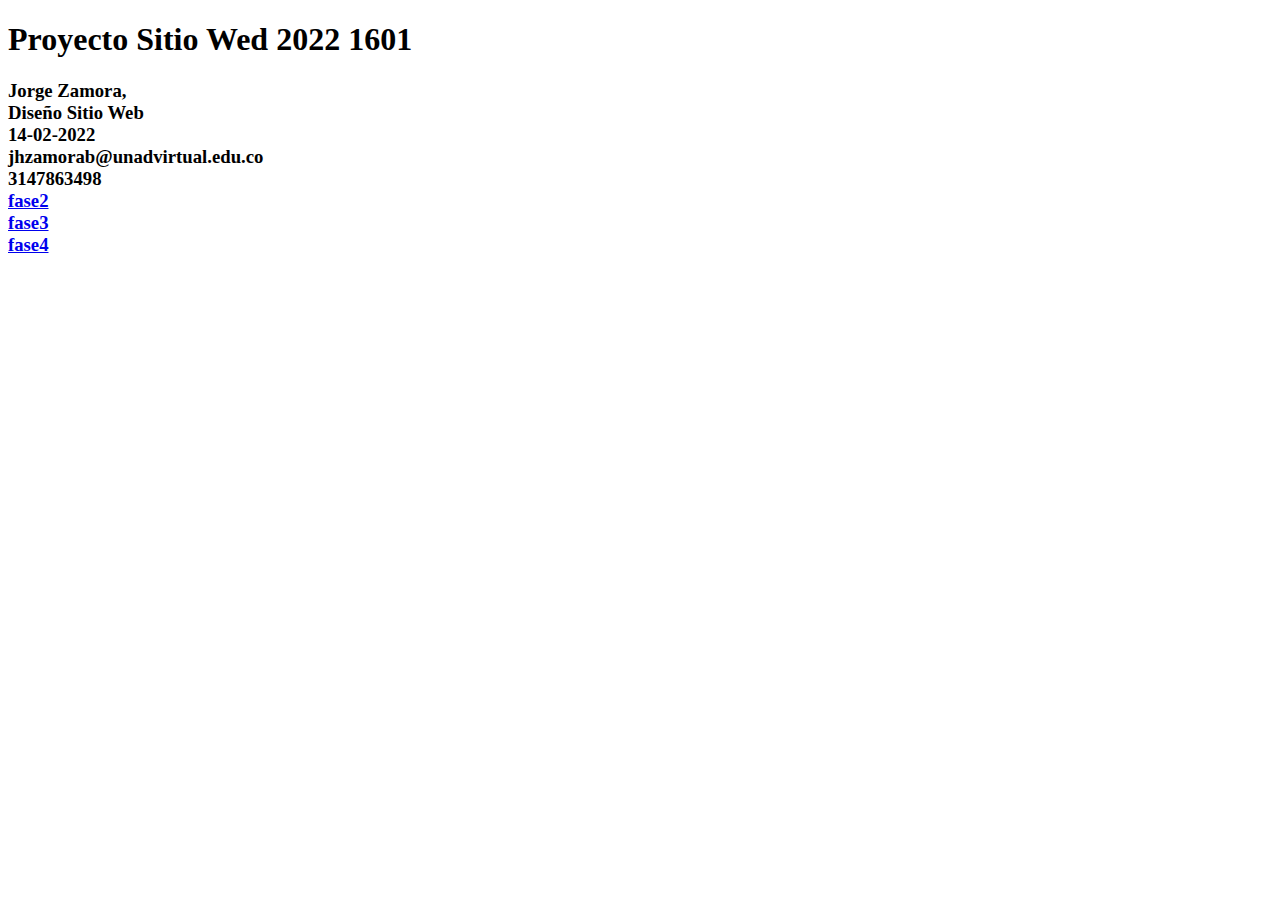
<file: index.html>
<!DOCTYPE html>
<html lang="en">
<head>
    <meta charset="UTF-8">
    <meta http-equiv="X-UA-Compatible" content="IE=edge">
    <meta name="viewport" content="width=device-width, initial-scale=1.0">
    <title>Document</title>
</head>
<body>
    
    <h1> Proyecto Sitio Wed 2022 1601

    <h3>Jorge Zamora, <br>

        Diseño Sitio Web <br> 14-02-2022 <br>
        
jhzamorab@unadvirtual.edu.co <br>3147863498<br>

<a href="fase2/design.html">fase2</a> <br>
<a href="fase3/index.html">fase3</a> <br>
<a href="fase4/index.html">fase4</a>

</body>

</html>
</file>
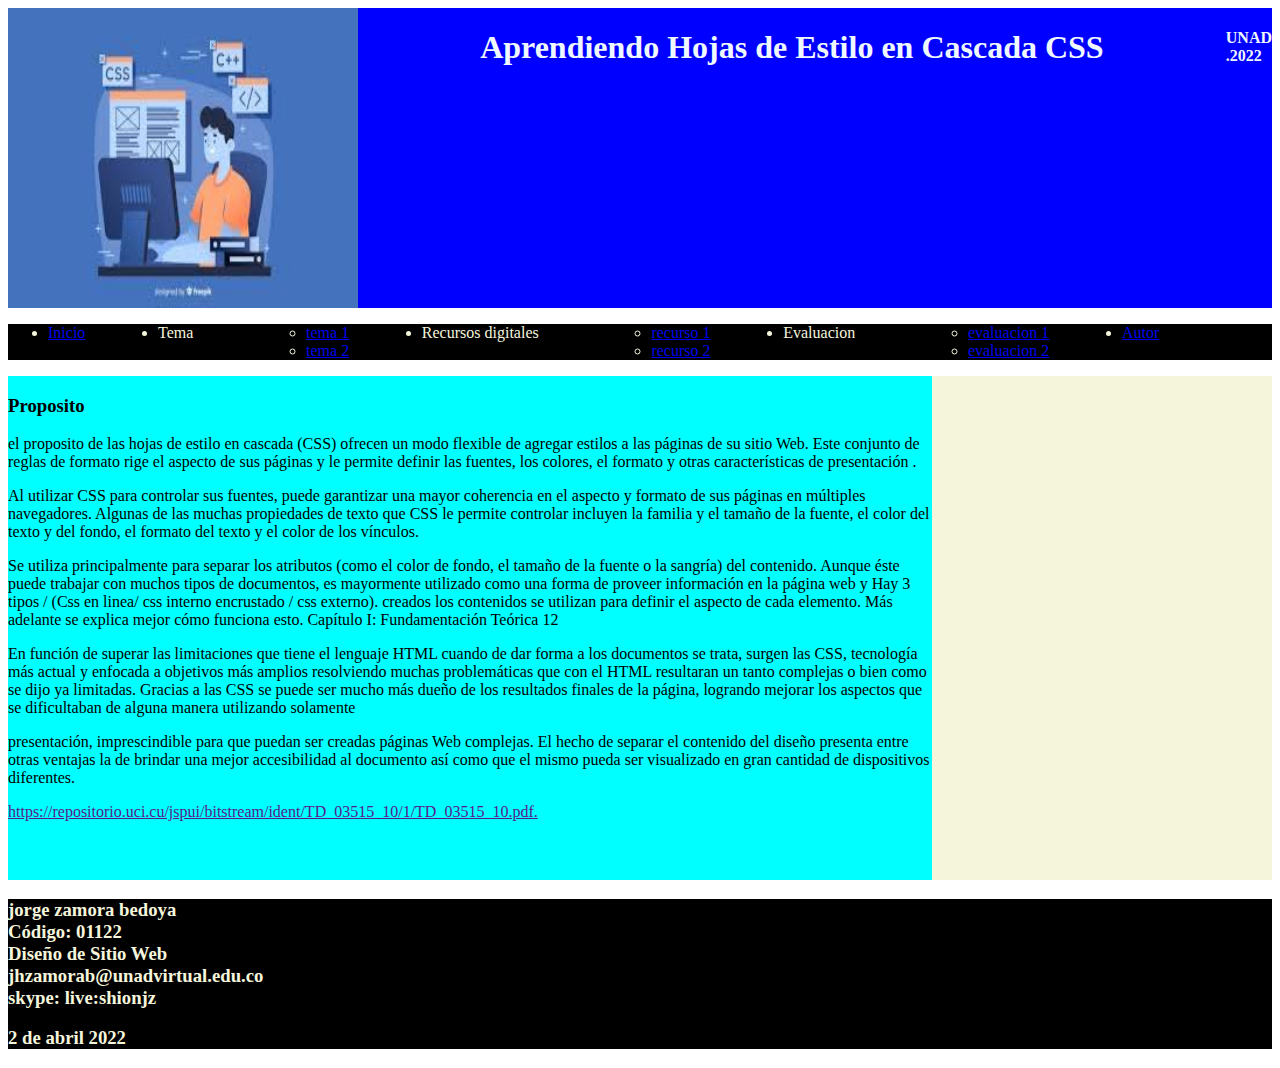
<file: fase3/index.html>
<!DOCTYPE html>
<html lang="en">
<head>
    <meta charset="UTF-8">
    <meta http-equiv="X-UA-Compatible" content="IE=edge">
    <meta name="viewport" content="width=device-width, initial-scale=1.0">
    <title>Document</title>
    <link rel="stylesheet" href="css/estilo.css">
</head>
<body>
    <header>
        <img src="img/images.png" alt="logo de sitio" height="300px" width="350px">
        <h1>Aprendiendo Hojas de Estilo en Cascada CSS</h1>
        <div>
            <h4>UNAD<br>.2022</h4>
        </div>
    </header>
    <nav>
        <ul class="menu">
            <li><a href="index.html">Inicio </a></li>
            <li>Tema</li>
            <ul>
            <li><a href="tema1.html">tema 1</a></li>
            <li><a href="tema2.html">tema 2</a></li>
            </ul>
            </li>
            <li>Recursos digitales</li>
            <Ul>
                <LI><a href="recurso1.html">recurso 1</a> </LI>
                <LI><a href="recurso2.html">recurso 2</a> </LI>
            </Ul>
            <li>Evaluacion</li>
            <ul>
               <li><a href="evaluacion1.html">evaluacion 1</a> </li> 
               <li><a href="evaluacion2.html">evaluacion 2</a> </li>
            </ul>
            <li><a href="Autor.html">Autor</a> </li>
                    <ul>
    </nav>
    <section>
        <article>
            <h3>Proposito</h3>
<p>
    el proposito de las hojas de estilo en cascada (CSS) ofrecen un modo flexible de agregar estilos a las páginas de su sitio Web. Este conjunto de reglas de formato rige el aspecto de sus páginas y le permite definir las fuentes, los colores, el formato y otras características de presentación .

<p>Al utilizar CSS para controlar sus fuentes, puede garantizar una mayor coherencia en el aspecto y formato de sus páginas en múltiples navegadores. Algunas de las muchas propiedades de texto que CSS le permite controlar incluyen la familia y el tamaño de la fuente, el color del texto y del fondo, el formato del texto y el color de los vínculos.</p> 

 Se utiliza principalmente para separar los atributos (como el color de fondo, el tamaño de la fuente o la sangría) del contenido. Aunque éste puede trabajar con muchos tipos de documentos, es mayormente utilizado como una forma de proveer información en la página web y Hay 3 tipos / (Css en linea/ css interno encrustado / css externo).
 creados los contenidos se utilizan para definir el aspecto de cada elemento. Más adelante se
explica mejor cómo funciona esto.
Capítulo I: Fundamentación Teórica 12

<p>En función de superar las limitaciones que tiene el lenguaje HTML cuando de dar forma a los
    documentos se trata, surgen las CSS, tecnología más actual y enfocada a objetivos más
    amplios resolviendo muchas problemáticas que con el HTML resultaran un tanto complejas o
    bien como se dijo ya limitadas.
    Gracias a las CSS se puede ser mucho más dueño de los resultados finales de la página,
    logrando mejorar los aspectos que se dificultaban de alguna manera utilizando solamente</p>
    presentación, imprescindible para que puedan ser creadas páginas Web complejas. El hecho
    de separar el contenido del diseño presenta entre otras ventajas la de brindar una mejor
    accesibilidad al documento así como que el mismo pueda ser visualizado en gran cantidad de
    dispositivos diferentes.
    

</p>
            <p>
               <a href="">https://repositorio.uci.cu/jspui/bitstream/ident/TD_03515_10/1/TD_03515_10.pdf.</a> 

                <br><br><br>
            </p>
            
        </article>
        <aside>
            <iframe src="https://www.facebook.com/plugins/page.php?href=https%3A%2F%2Ffacebook.com%2FUniversidadUNAD%2F&tabs=timeline&width=340&height=500&small_header=false&adapt_container_width=true&hide_cover=false&show_facepile=true&appId" width="340" height="500" style="border:none;overflow:hidden" scrolling="no" frameborder="0" allowfullscreen="true" allow="autoplay; clipboard-write; encrypted-media; picture-in-picture; web-share"></iframe>

            

        </aside>
    </section>
    <footer>
        <h3>jorge zamora bedoya <br>
            Código: 01122 <br>
            Diseño de Sitio Web <br>
            jhzamorab@unadvirtual.edu.co <br>
            skype: live:shionjz <br>

           <h3>2 de abril 2022 <br>
</footer>
</body>
</html>
</file>
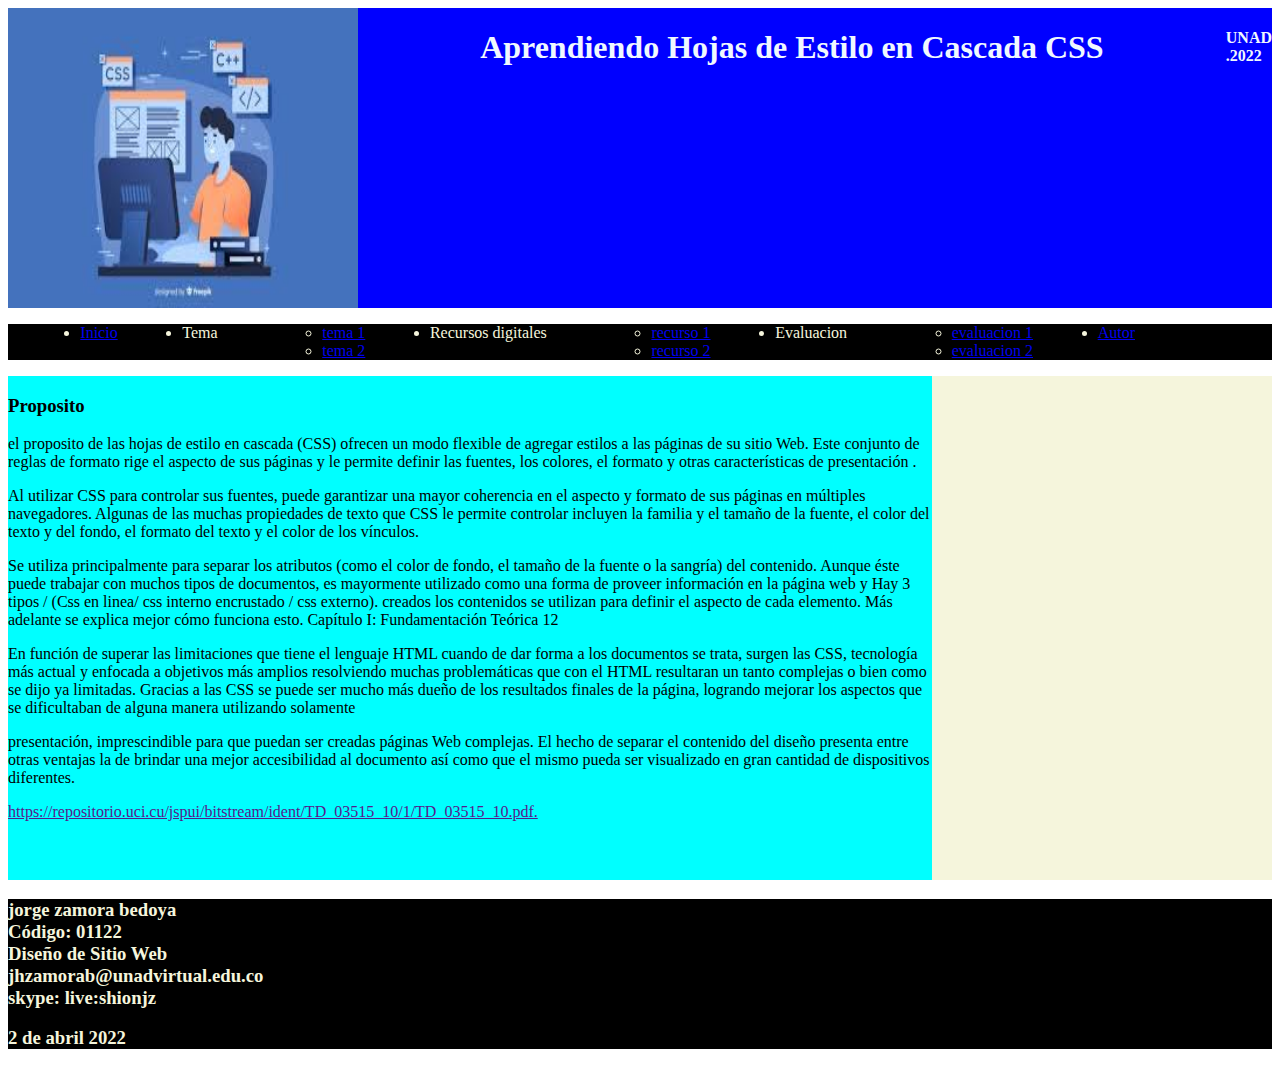
<file: fase4/index.html>
<!DOCTYPE html>
<html lang="en">
<head>
    <meta charset="UTF-8">
    <meta http-equiv="X-UA-Compatible" content="IE=edge">
    <meta name="viewport" content="width=device-width, initial-scale=1.0">
    <title>Document</title>
    <link rel="stylesheet" href="css/estilo.css">


</head>


<body>
    <header>
        <img src="img/images.png" alt="logo de sitio" height="300px" width="350px">
        <h1>Aprendiendo Hojas de Estilo en Cascada CSS</h1>
        <div>
            <h4>UNAD<br>.2022</h4>
        </div>

        
    </header>
    <nav>
        <ul class="menu">
            <li><a href="index.html">Inicio </a></li>
            <li>Tema</li>
            <ul>
            <li><a href="tema1.html">tema 1</a></li>
            <li><a href="tema2.html">tema 2</a></li>
            </ul>
            </li>
            <li>Recursos digitales</li>
            <Ul>
                <LI><a href="recurso1.html">recurso 1</a> </LI>
                <LI><a href="recurso2.html">recurso 2</a> </LI>
            </Ul>
            <li>Evaluacion</li>
            <ul>
               <li><a href="evaluacion1.html">evaluacion 1</a> </li> 
               <li><a href="evaluacion2.html">evaluacion 2</a> </li>
            </ul>
            <li><a href="Autor.html">Autor</a> </li>
                    <ul>
    </nav>
    <section>
        <article>
            <h3>Proposito</h3>
<p>
    el proposito de las hojas de estilo en cascada (CSS) ofrecen un modo flexible de agregar estilos a las páginas de su sitio Web. Este conjunto de reglas de formato rige el aspecto de sus páginas y le permite definir las fuentes, los colores, el formato y otras características de presentación .

<p>Al utilizar CSS para controlar sus fuentes, puede garantizar una mayor coherencia en el aspecto y formato de sus páginas en múltiples navegadores. Algunas de las muchas propiedades de texto que CSS le permite controlar incluyen la familia y el tamaño de la fuente, el color del texto y del fondo, el formato del texto y el color de los vínculos.</p> 

 Se utiliza principalmente para separar los atributos (como el color de fondo, el tamaño de la fuente o la sangría) del contenido. Aunque éste puede trabajar con muchos tipos de documentos, es mayormente utilizado como una forma de proveer información en la página web y Hay 3 tipos / (Css en linea/ css interno encrustado / css externo).
 creados los contenidos se utilizan para definir el aspecto de cada elemento. Más adelante se
explica mejor cómo funciona esto.
Capítulo I: Fundamentación Teórica 12

<p>En función de superar las limitaciones que tiene el lenguaje HTML cuando de dar forma a los
    documentos se trata, surgen las CSS, tecnología más actual y enfocada a objetivos más
    amplios resolviendo muchas problemáticas que con el HTML resultaran un tanto complejas o
    bien como se dijo ya limitadas.
    Gracias a las CSS se puede ser mucho más dueño de los resultados finales de la página,
    logrando mejorar los aspectos que se dificultaban de alguna manera utilizando solamente</p>
    presentación, imprescindible para que puedan ser creadas páginas Web complejas. El hecho
    de separar el contenido del diseño presenta entre otras ventajas la de brindar una mejor
    accesibilidad al documento así como que el mismo pueda ser visualizado en gran cantidad de
    dispositivos diferentes.
    

</p>
            <p>
               <a href="">https://repositorio.uci.cu/jspui/bitstream/ident/TD_03515_10/1/TD_03515_10.pdf.</a> 

                <br><br><br>
            </p>
            
        </article>
        <aside>
            <iframe src="https://www.facebook.com/plugins/page.php?href=https%3A%2F%2Ffacebook.com%2FUniversidadUNAD%2F&tabs=timeline&width=340&height=500&small_header=false&adapt_container_width=true&hide_cover=false&show_facepile=true&appId" width="340" height="500" style="border:none;overflow:hidden" scrolling="no" frameborder="0" allowfullscreen="true" allow="autoplay; clipboard-write; encrypted-media; picture-in-picture; web-share"></iframe>

            

        </aside>
    </section>
    <footer>
        <h3>jorge zamora bedoya <br>
            Código: 01122 <br>
            Diseño de Sitio Web <br>
            jhzamorab@unadvirtual.edu.co <br>
            skype: live:shionjz <br>

           <h3>2 de abril 2022 <br>
</footer>
</body>
</html>
</file>
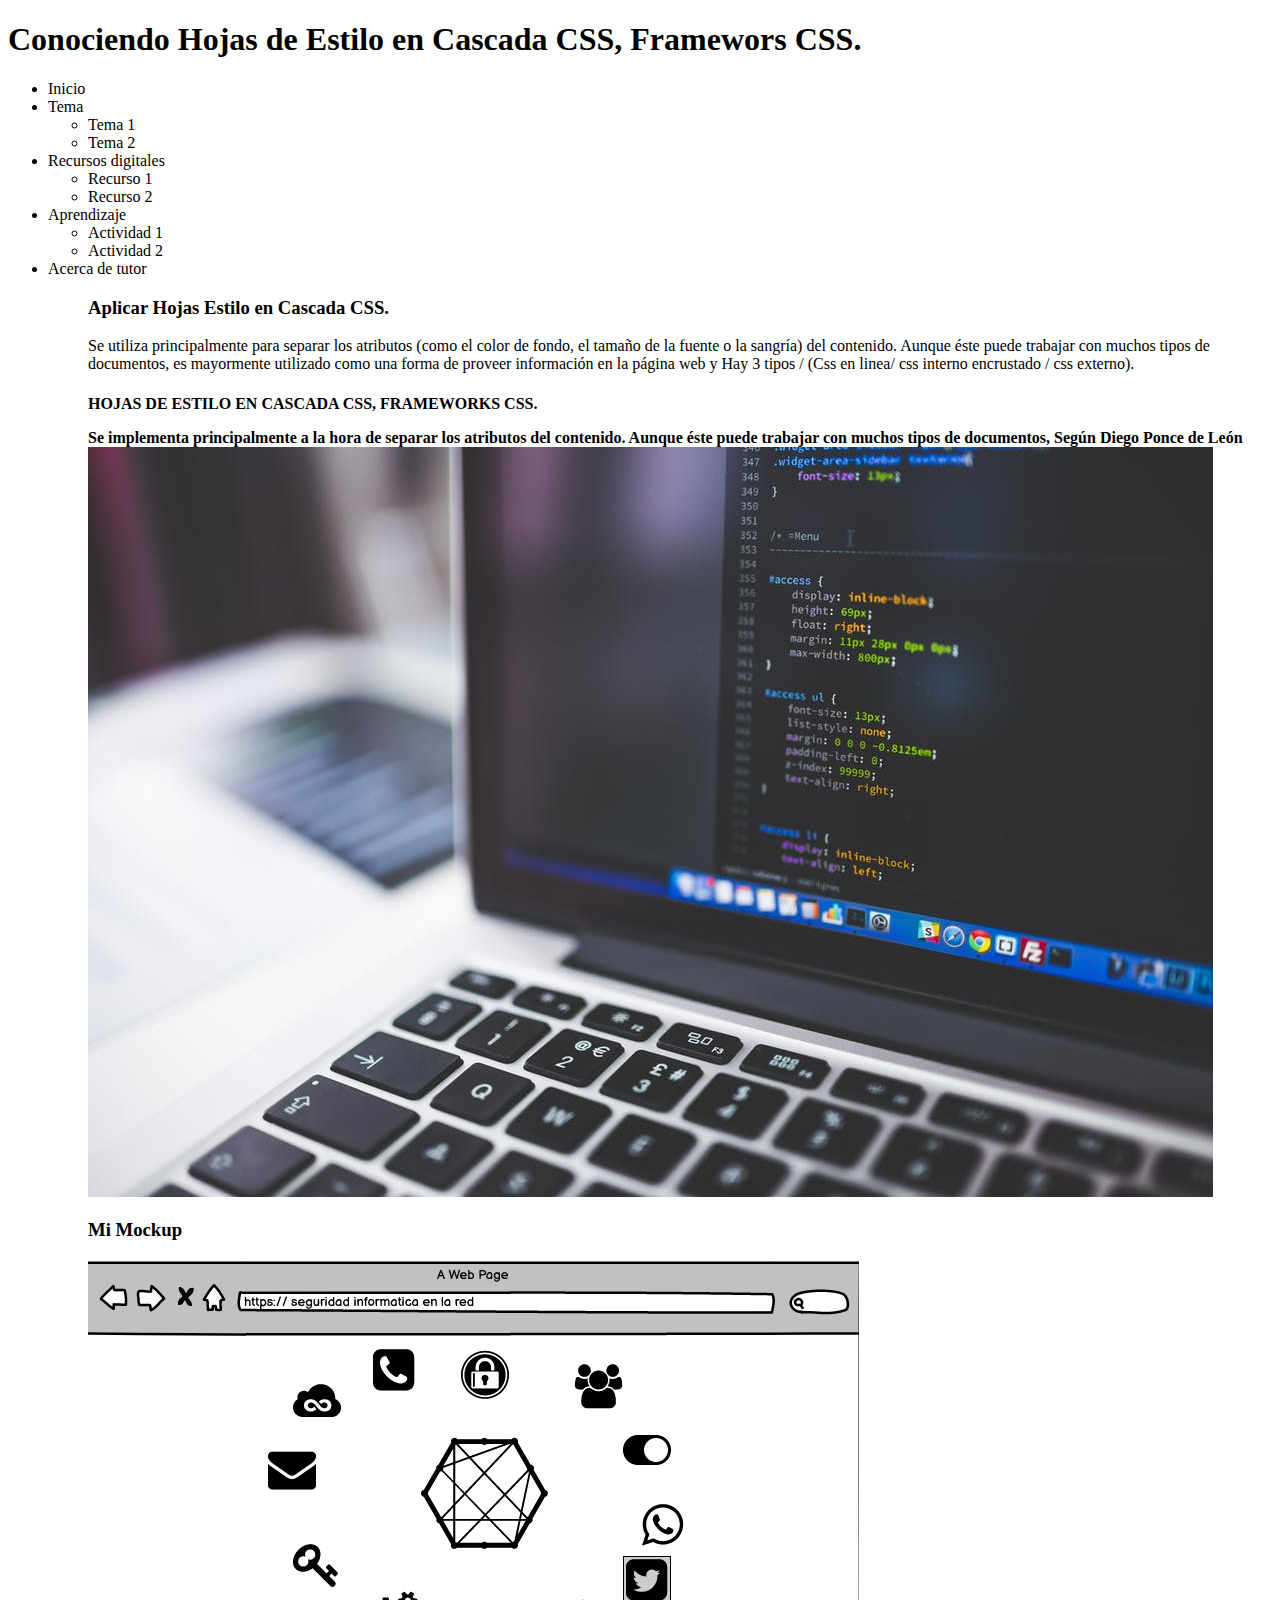
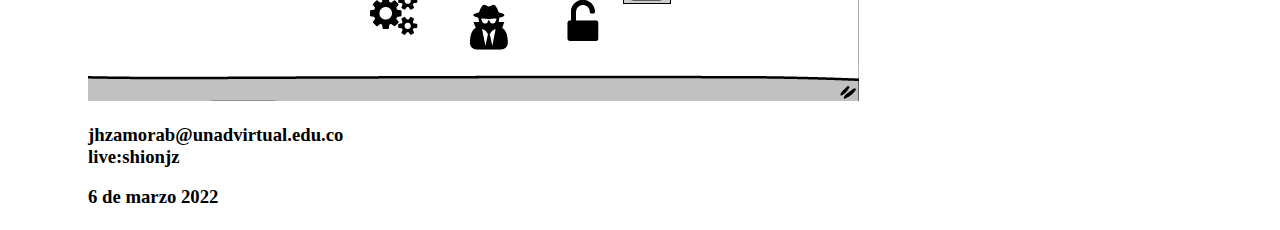
<file: fase2/design.html>
<!DOCTYPE html>
<html lang="en">
<head>
    <meta charset="UTF-8">
    <meta http-equiv="X-UA-Compatible" content="IE=edge">
    <meta name="viewport" content="width=device-width, initial-scale=1.0">
    <title>Design</title>
</head>
<body>
   <header>
       <H1>Conociendo Hojas de Estilo en Cascada CSS, Framewors CSS.</H1>
   </header> 
   <nav>
       <ul>
<li>Inicio</li>
<li>Tema</li>
<ul>
<li>Tema 1</li>
<li>Tema 2</li>
</ul>
</li>
<li>Recursos digitales</li>
<Ul>
    <LI>Recurso 1</LI>
    <LI>Recurso 2</LI>
</Ul>
<li>Aprendizaje</li>
<ul>
   <li>Actividad 1</li> 
   <li>Actividad 2</li>
</ul>
<li>Acerca de tutor</li>
        <ul>
            <nav>
<section>
<h3>Aplicar Hojas Estilo en Cascada CSS.</h3>
<p>
    Se utiliza principalmente para separar los atributos (como el color de fondo, el tamaño de la fuente o la sangría) del contenido. Aunque éste puede trabajar con muchos tipos de documentos, es mayormente utilizado como una forma de proveer información en la página web y Hay 3 tipos / (Css en linea/ css interno encrustado / css externo).
</p>
</section>

<article>
<h4>HOJAS DE ESTILO EN CASCADA CSS, FRAMEWORKS CSS.
    <P>
        Se implementa principalmente a la hora de separar los atributos del contenido. Aunque éste puede trabajar con muchos tipos de documentos, Según Diego Ponce de León
        <img src="imagenes/tema 1.jpeg" alt="">
    </P>

<article>
</article>

<article>
    <h3>Mi Mockup</h3>
    <img src="imagenes/mockup.png" alt="esta es la imagen del mockup">
<footer>
         <h3>jhzamorab@unadvirtual.edu.co <br>
             live:shionjz <br>

            <h3>6 de marzo 2022 <br>
</footer>

</body>
</html>
</file>
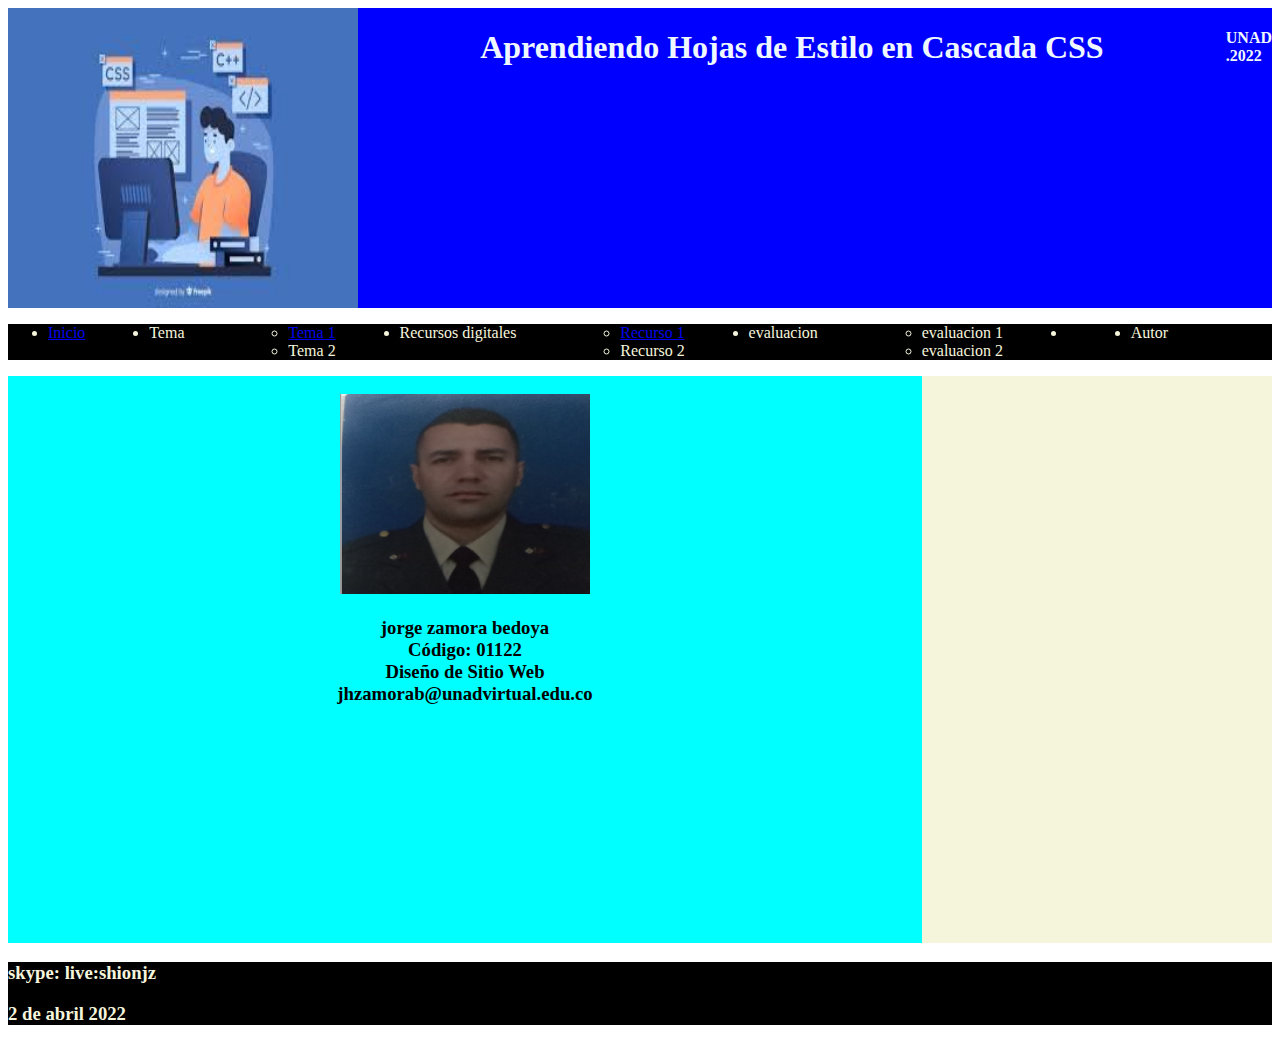
<file: fase3/Autor.html>
<!DOCTYPE html>
<html lang="en">
<head>
    <meta charset="UTF-8">
    <meta http-equiv="X-UA-Compatible" content="IE=edge">
    <meta name="viewport" content="width=device-width, initial-scale=1.0">
    <title>Document</title>
    <link rel="stylesheet" href="css/estilo.css">
</head>
<body>
    <header>
        <img src="img/images.png" alt="logo de sitio" height="300px" width="350px">
        <h1>Aprendiendo Hojas de Estilo en Cascada CSS</h1>
<div>
    <h4>UNAD<br>.2022</h4>
</div>
  
    </header>
    <nav>
        <ul class="menu">
            <li><a href="index.html">Inicio </a></li>
            <li>Tema</li>
            <ul>
            <li><a href="tema1.html">Tema 1</a> </li>
            <li>Tema 2</li>
            </ul>
            </li>
            <li>Recursos digitales</li>
            <Ul>
                <LI><a href="recurso1.html">Recurso 1</a> </LI>
                <LI>Recurso 2</LI>
            </Ul>
            <li>evaluacion</li>
            <ul>
               <li>evaluacion 1</li> 
               <li>evaluacion 2</li>
            </ul>
            <li><a href="Autor.html"></a> </li>
            <li>Autor</li>
                    <ul>
    </nav>
    <section>
        <article><br>

<center><img src="img/Autor.png" alt="logo de sitio" height="200px" width="250px">
    <p>
        <h3>jorge zamora bedoya <br>
            Código: 01122 <br>
            Diseño de Sitio Web <br>
            jhzamorab@unadvirtual.edu.co <br>
            
    
                    <br><br><br><br><br><br><br><br><br><br>
                </p></center> 
          
        </article>
        <aside>
            <iframe width="350" height="350" src="https://www.facebook.com/plugins/page.php?href=https%3A%2F%2Ffacebook.com%2FUniversidadUNAD%2F&tabs=timeline&width=340&height=500&small_header=false&adapt_container_width=true&hide_cover=false&show_facepile=true&appId" width="340" height="500" style="border:none;overflow:hidden" scrolling="no" frameborder="0" allowfullscreen="true" allow="autoplay; clipboard-write; encrypted-media; picture-in-picture; web-share"" allowfullscreen></iframe>

              
            

        </aside>
    </section>
    <footer>
        <h3>skype: live:shionjz <br>

           <h3>2 de abril 2022 <br>
</footer>
</body>
</html>
</file>
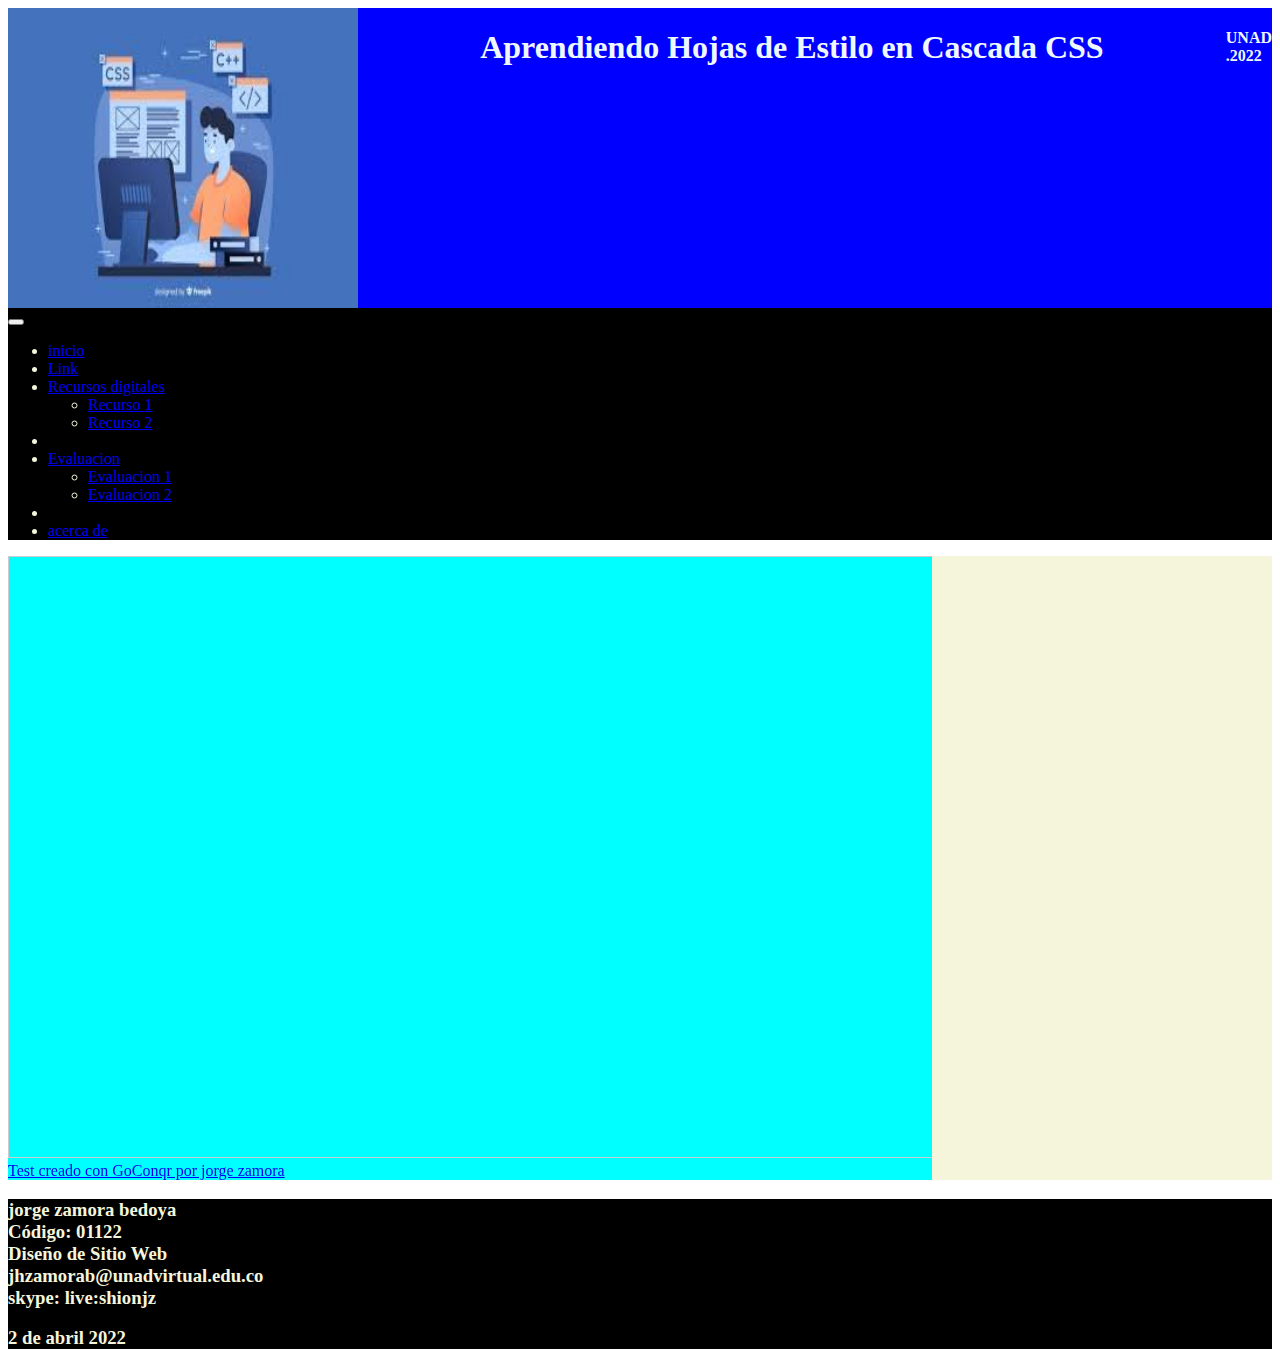
<file: fase3/Evaluacion1.html>
<!DOCTYPE html>
<html lang="en">
<head>
    <meta charset="UTF-8">
    <meta http-equiv="X-UA-Compatible" content="IE=edge">
    <meta name="viewport" content="width=device-width, initial-scale=1.0">
    <title>Document</title>
    <link rel="stylesheet" href="css/estilo.css">
    <link href="https://cdn.jsdelivr.net/npm/bootstrap@5.1.3/dist/css/bootstrap.min.css" rel="stylesheet" integrity="sha384-1BmE4kWBq78iYhFldvKuhfTAU6auU8tT94WrHftjDbrCEXSU1oBoqyl2QvZ6jIW3" crossorigin="anonymous">
    <script src="https://cdn.jsdelivr.net/npm/bootstrap@5.1.3/dist/js/bootstrap.bundle.min.js" integrity="sha384-ka7Sk0Gln4gmtz2MlQnikT1wXgYsOg+OMhuP+IlRH9sENBO0LRn5q+8nbTov4+1p" crossorigin="anonymous"></script>

</head>
<body>
    <header>
        <img src="img/images.png" alt="logo de sitio" height="300px" width="350px">
        <h1>Aprendiendo Hojas de Estilo en Cascada CSS</h1>
        <div>
            <h4>UNAD<br>.2022</h4>
        </div>
    </header>
    <nav class="navbar navbar-expand-lg navbar-dark bg-dark">
        <div class="container-fluid">

          <button class="navbar-toggler" type="button" data-bs-toggle="collapse" data-bs-target="#navbarSupportedContent" aria-controls="navbarSupportedContent" aria-expanded="false" aria-label="Toggle navigation">
            <span class="navbar-toggler-icon"></span>
          </button>
          <div class="collapse navbar-collapse" id="navbarSupportedContent">
            <ul class="navbar-nav me-auto mb-2 mb-lg-0">
              <li class="nav-item">
                <a class="nav-link active" aria-current="page" href="index.html">inicio</a>
              </li>
              <li class="nav-item">
                <a class="nav-link" href="#">Link</a>
              </li>
              <li class="nav-item dropdown">
                <a class="nav-link dropdown-toggle" href="#" id="navbarDropdown" role="button" data-bs-toggle="dropdown" aria-expanded="false">
                  Recursos digitales
                </a>
                <ul class="dropdown-menu" aria-labelledby="navbarDropdown">
                  <li><a class="dropdown-item" href="#">Recurso 1</a></li>
                  <li><a class="dropdown-item" href="#">Recurso 2</a></li>
                </ul>
                <li>

                    <li class="nav-item dropdown">
                        <a class="nav-link dropdown-toggle" href="#" id="navbarDropdown" role="button" data-bs-toggle="dropdown" aria-expanded="false">
                          Evaluacion
                        </a>
                        <ul class="dropdown-menu" aria-labelledby="navbarDropdown">
                          <li><a class="dropdown-item" href="Evaluacion1.html">Evaluacion 1</a></li>
                          <li><a class="dropdown-item" href="Evaluacion2.html">Evaluacion 2</a></li>
                        </ul>
                        <li>

                    <li class="nav-item">
                        <a class="nav-link active" aria-current="page" href="#">acerca de</a>
                      </li>              
            </ul>
            
          </div>
        </div>
      </nav>
    <section>
        <article>
            <iframe width='100%'  height='600px'  scrolling='yes'  src='https:&#x2F;&#x2F;www.goconqr.com&#x2F;es-ES&#x2F;p&#x2F;36638600-cuestionario-github-quizzes?frame=true'  style='border: 1px solid #ccc'  allowfullscreen  webkitallowfullscreen  mozallowfullscreen  oallowfullscreen  msallowfullscreen></iframe><a href='https:&#x2F;&#x2F;www.goconqr.com&#x2F;es&#x2F;tests'>Test creado con GoConqr por jorge zamora</a>
            
            
        </article>
        <aside>
            <iframe src="https://www.facebook.com/plugins/page.php?href=https%3A%2F%2Ffacebook.com%2FUniversidadUNAD%2F&tabs=timeline&width=340&height=500&small_header=false&adapt_container_width=true&hide_cover=false&show_facepile=true&appId" width="340" height="500" style="border:none;overflow:hidden" scrolling="no" frameborder="0" allowfullscreen="true" allow="autoplay; clipboard-write; encrypted-media; picture-in-picture; web-share"></iframe>

            
        </aside>
    </section>
    <footer>
        <h3>jorge zamora bedoya <br>
            Código: 01122 <br>
            Diseño de Sitio Web <br>
            jhzamorab@unadvirtual.edu.co <br>
            skype: live:shionjz <br>

           <h3>2 de abril 2022 <br>
</footer>
</body>
</html>
</file>
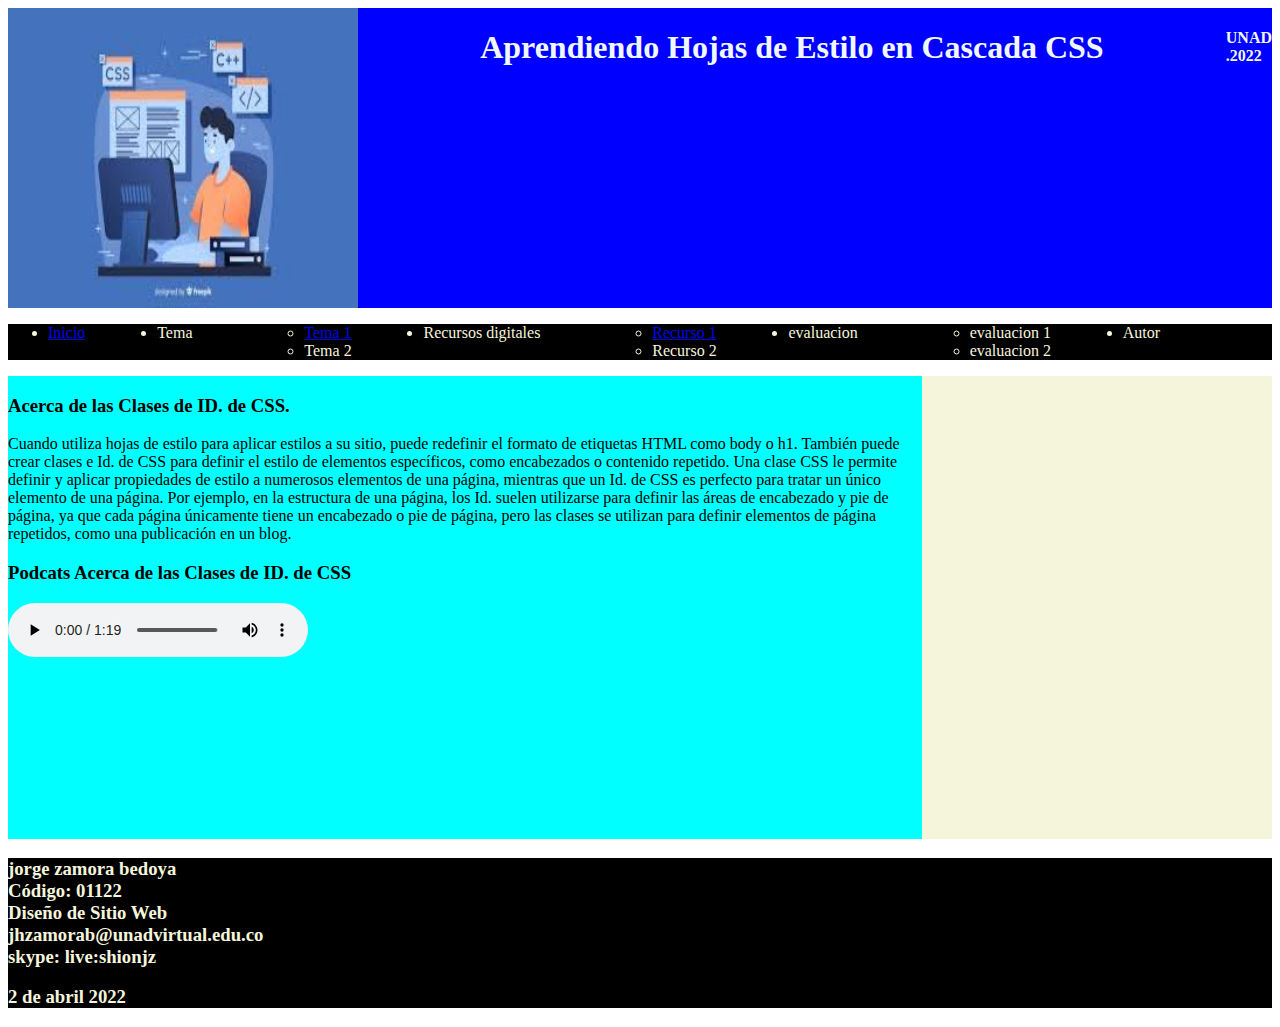
<file: fase3/Recurso2.html>
<!DOCTYPE html>
<html lang="en">
<head>
    <meta charset="UTF-8">
    <meta http-equiv="X-UA-Compatible" content="IE=edge">
    <meta name="viewport" content="width=device-width, initial-scale=1.0">
    <title>Document</title>
    <link rel="stylesheet" href="css/estilo.css">
</head>
<body>
    <header>
        <img src="img/images.png" alt="logo de sitio" height="300px" width="350px">
        <h1>Aprendiendo Hojas de Estilo en Cascada CSS</h1>
<div>
    <h4>UNAD<br>.2022</h4>
</div>
  
    </header>
    <nav>
        <ul class="menu">
            <li><a href="index.html">Inicio </a></li>
            <li>Tema</li>
            <ul>
            <li><a href="tema1.html">Tema 1</a> </li>
            <li>Tema 2</li>
            </ul>
            </li>
            <li>Recursos digitales</li>
            <Ul>
                <LI><a href="recurso1.html">Recurso 1</a> </LI>
                <LI>Recurso 2</LI>
            </Ul>
            <li>evaluacion</li>
            <ul>
               <li>evaluacion 1</li> 
               <li>evaluacion 2</li>
            </ul>
            <li>Autor</li>
                    <ul>
    </nav>
    <section>
        <article>
            <h3>Acerca de las Clases de ID. de CSS.</h3>
<p>
    Cuando utiliza hojas de estilo para aplicar estilos a su sitio, puede redefinir el formato de etiquetas HTML como body o h1. También puede crear clases e Id. de CSS para definir el estilo de elementos específicos, como encabezados o contenido repetido. Una clase CSS le permite definir y aplicar propiedades de estilo a numerosos elementos de una página, mientras que un Id. de CSS es perfecto para tratar un único elemento de una página. Por ejemplo, en la estructura de una página, los Id. suelen utilizarse para definir las áreas de encabezado y pie de página, ya que cada página únicamente tiene un encabezado o pie de página, pero las clases se utilizan para definir elementos de página repetidos, como una publicación en un blog.
</p>
            <h3>Podcats Acerca de las Clases de ID. de CSS</h3> 
            <audio controls autoplay>
                <source src="audios/audio recurso2.m4a" type="audio/mp3">
                
              su navegador no soporta elementos de audio.
              </audio>
            

                <br><br><br><br><br><br><br><br><br><br>
            </p>
          
        </article>
        <aside>
            <iframe width="350" height="350" src="https://www.facebook.com/plugins/page.php?href=https%3A%2F%2Ffacebook.com%2FUniversidadUNAD%2F&tabs=timeline&width=340&height=500&small_header=false&adapt_container_width=true&hide_cover=false&show_facepile=true&appId" width="340" height="500" style="border:none;overflow:hidden" scrolling="no" frameborder="0" allowfullscreen="true" allow="autoplay; clipboard-write; encrypted-media; picture-in-picture; web-share" allowfullscreen></iframe>

              
             

        </aside>
    </section>
    <footer>
        <h3>jorge zamora bedoya <br>
            Código: 01122 <br>
            Diseño de Sitio Web <br>
            jhzamorab@unadvirtual.edu.co <br>
            skype: live:shionjz <br>

           <h3>2 de abril 2022 <br>
</footer>
</body>
</html>
</file>
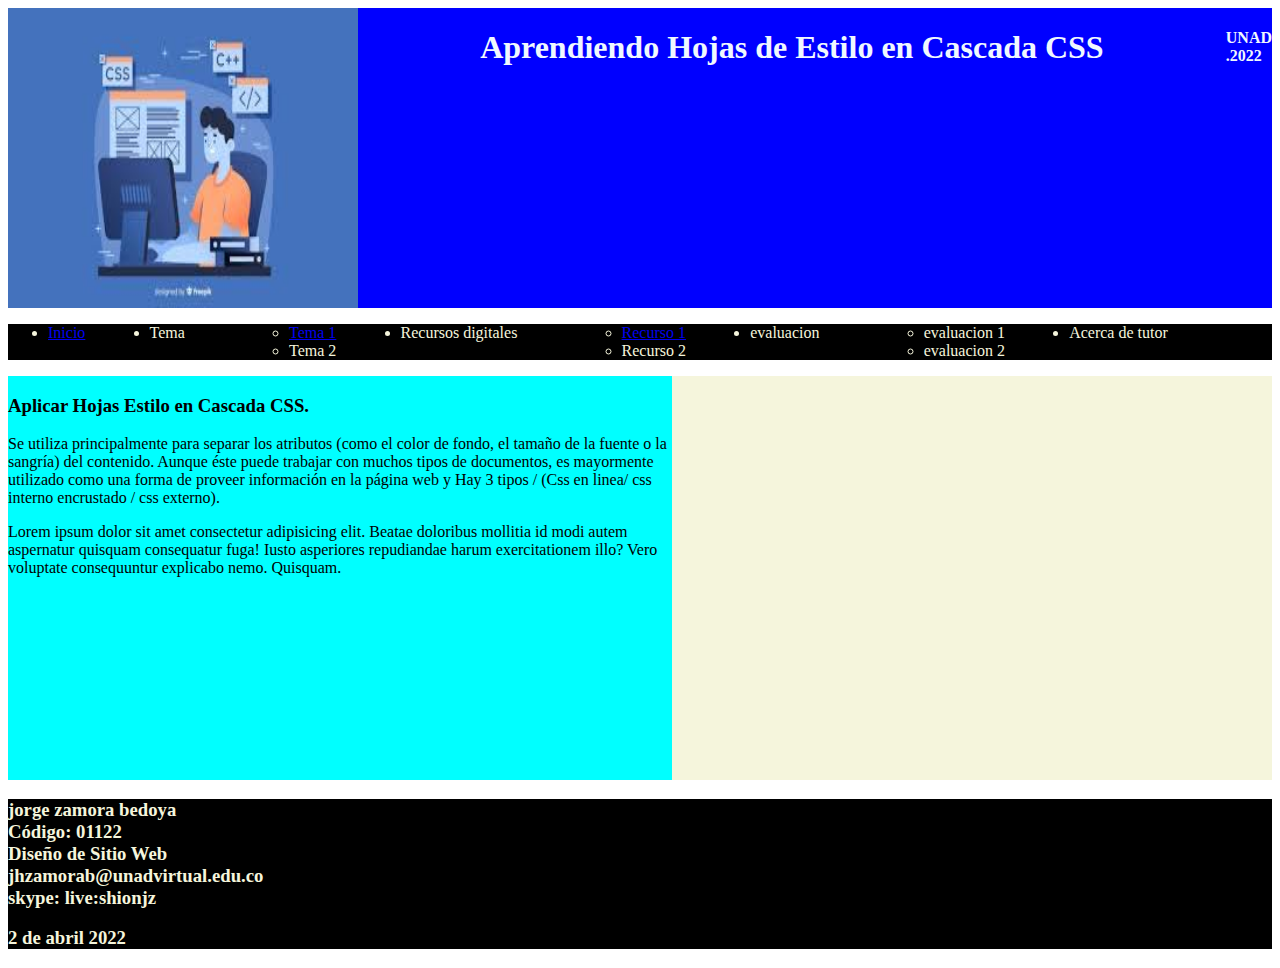
<file: fase3/tema1.html>
<!DOCTYPE html>
<html lang="en">
<head>
    <meta charset="UTF-8">
    <meta http-equiv="X-UA-Compatible" content="IE=edge">
    <meta name="viewport" content="width=device-width, initial-scale=1.0">
    <title>Document</title>
    <link rel="stylesheet" href="css/estilo.css">
</head>
<body>
    <header>
        <img src="img/images.png" alt="logo de sitio" height="300px" width="350px">
        <h1>Aprendiendo Hojas de Estilo en Cascada CSS</h1>
<div>
    <h4>UNAD<br>.2022</h4>
</div>
  
    </header>
    <nav>
        <ul class="menu">
            <li><a href="index.html">Inicio </a></li>
            <li>Tema</li>
            <ul>
            <li><a href="tema1.html">Tema 1</a> </li>
            <li>Tema 2</li>
            </ul>
            </li>
            <li>Recursos digitales</li>
            <Ul>
                <LI><a href="recurso1.html">Recurso 1</a> </LI>
                <LI>Recurso 2</LI>
            </Ul>
            <li>evaluacion</li>
            <ul>
               <li>evaluacion 1</li> 
               <li>evaluacion 2</li>
            </ul>
            <li>Acerca de tutor</li>
                    <ul>
    </nav>
    <section>
        <article>
            <h3>Aplicar Hojas Estilo en Cascada CSS.</h3>
<p>
    Se utiliza principalmente para separar los atributos (como el color de fondo, el tamaño de la fuente o la sangría) del contenido. Aunque éste puede trabajar con muchos tipos de documentos, es mayormente utilizado como una forma de proveer información en la página web y Hay 3 tipos / (Css en linea/ css interno encrustado / css externo).
</p>
            <p>
                Lorem ipsum dolor sit amet consectetur adipisicing elit. Beatae doloribus mollitia id modi autem aspernatur quisquam consequatur fuga! Iusto asperiores repudiandae harum exercitationem illo? Vero voluptate consequuntur explicabo nemo. Quisquam.

                <br><br><br><br><br><br><br><br><br><br>
            </p>
            
        </article>
        <aside>
            <iframe src="pdf/Actividad Unidad 2 - Fase 3 - Diseño y construcción I.pdf" frameborder="0" width="600" height="400"></iframe>


        </aside>
    </section>
    <footer>
        <h3>jorge zamora bedoya <br>
            Código: 01122 <br>
            Diseño de Sitio Web <br>
            jhzamorab@unadvirtual.edu.co <br>
            skype: live:shionjz <br>

           <h3>2 de abril 2022 <br>
</footer>
</body>
</html>
</file>
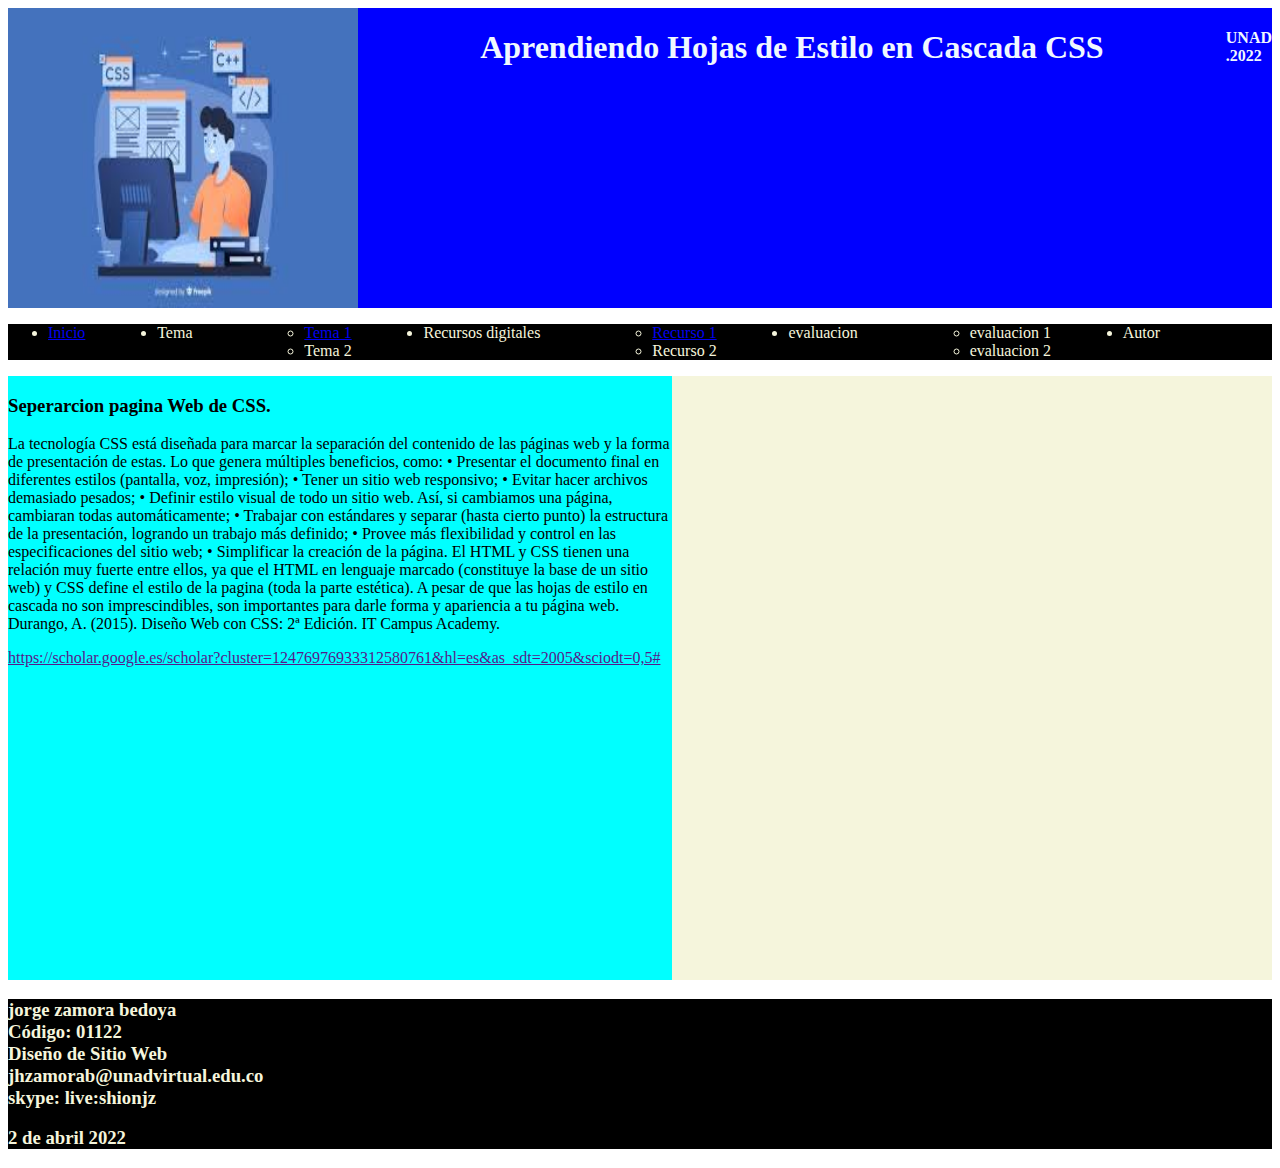
<file: fase3/tema2.html>
<!DOCTYPE html>
<html lang="en">
<head>
    <meta charset="UTF-8">
    <meta http-equiv="X-UA-Compatible" content="IE=edge">
    <meta name="viewport" content="width=device-width, initial-scale=1.0">
    <title>Document</title>
    <link rel="stylesheet" href="css/estilo.css">
</head>
<body>
    <header>
        <img src="img/images.png" alt="logo de sitio" height="300px" width="350px">
        <h1>Aprendiendo Hojas de Estilo en Cascada CSS</h1>
<div>
    <h4>UNAD<br>.2022</h4>
</div>
  
    </header>
    <nav>
        <ul class="menu">
            <li><a href="index.html">Inicio </a></li>
            <li>Tema</li>
            <ul>
            <li><a href="tema1.html">Tema 1</a> </li>
            <li>Tema 2</li>
            </ul>
            </li>
            <li>Recursos digitales</li>
            <Ul>
                <LI><a href="recurso1.html">Recurso 1</a> </LI>
                <LI>Recurso 2</LI>
            </Ul>
            <li>evaluacion</li>
            <ul>
               <li>evaluacion 1</li> 
               <li>evaluacion 2</li>
            </ul>
            <li>Autor</li>
                    <ul>
    </nav>
    <section>
        <article>
            <h3>Seperarcion pagina Web de CSS.</h3>
<p>
    La tecnología CSS está diseñada para marcar la separación del contenido de las páginas web y la forma de presentación de estas. Lo que genera múltiples beneficios, como:
•	Presentar el documento final en diferentes estilos (pantalla, voz, impresión);
•	Tener un sitio web responsivo;
•	Evitar hacer archivos demasiado pesados;
•	Definir estilo visual de todo un sitio web. Así, si cambiamos una página, cambiaran todas automáticamente;
•	Trabajar con estándares y separar (hasta cierto punto) la estructura de la presentación, logrando un trabajo más definido;
•	Provee más flexibilidad y control en las especificaciones del sitio web;
•	Simplificar la creación de la página.


El HTML y CSS tienen una relación muy fuerte entre ellos, ya que el HTML en lenguaje marcado (constituye la base de un sitio web) y CSS define el estilo de la pagina (toda la parte estética).
A pesar de que las hojas de estilo en cascada no son imprescindibles, son importantes para darle forma y apariencia a tu página web. 
Durango, A. (2015). Diseño Web con CSS: 2ª Edición. IT Campus Academy.

</p>
            <p>
                <a href="">https://scholar.google.es/scholar?cluster=12476976933312580761&hl=es&as_sdt=2005&sciodt=0,5#</a>  

                <br><br><br><br><br><br><br><br><br><br>
            </p>
            
        </article>
        <aside>
            <iframe src="pdf/Actividad Unidad 2 - Fase 3 - Diseño y construcción I.pdf" frameborder="0" width="600" height="600"></iframe>


        </aside>
    </section>
    <footer>
        <h3>jorge zamora bedoya <br>
            Código: 01122 <br>
            Diseño de Sitio Web <br>
            jhzamorab@unadvirtual.edu.co <br>
            skype: live:shionjz <br>

           <h3>2 de abril 2022 <br>
</footer>
</body>
</html>
</file>
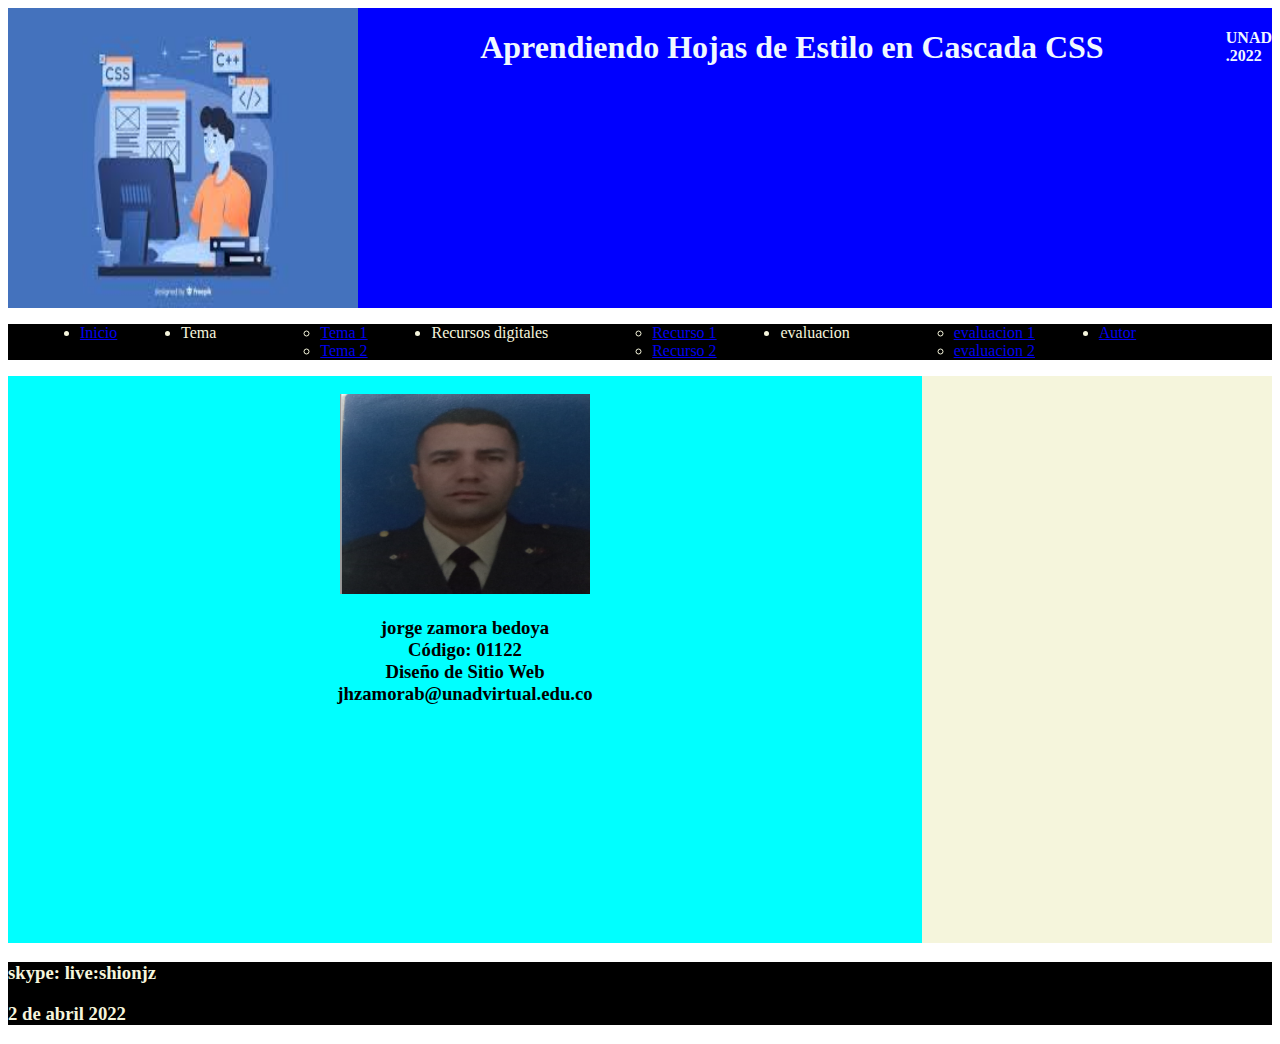
<file: fase4/Autor.html>
<!DOCTYPE html>
<html lang="en">
<head>
    <meta charset="UTF-8">
    <meta http-equiv="X-UA-Compatible" content="IE=edge">
    <meta name="viewport" content="width=device-width, initial-scale=1.0">
    <title>Document</title>
    <link rel="stylesheet" href="css/estilo.css">
</head>
<body>
    <header>
        <img src="img/images.png" alt="logo de sitio" height="300px" width="350px">
        <h1>Aprendiendo Hojas de Estilo en Cascada CSS</h1>
<div>
    <h4>UNAD<br>.2022</h4>
</div>
  
    </header>
    <nav>
        <ul class="menu">
            <li><a href="index.html">Inicio </a></li>
            <li>Tema</li>
            <ul>
            <li><a href="tema1.html">Tema 1</a></li>
            <li><a href="tema2.html">Tema 2</a></li>
            </ul>
            </li>
            <li>Recursos digitales</li>
            <Ul>
                <LI><a href="recurso1.html">Recurso 1</a> </LI>
                <LI><a href="Recurso2.html">Recurso 2</a> </LI>
            </Ul>
            <li>evaluacion</li>
            <ul>
               <li><a href="evaluacion1.html">evaluacion 1</a> </li> 
               <li><a href="evaluacion2.html">evaluacion 2</a> </li>
            </ul>
            <li><a href="Autor.html">Autor</a> </li>
                    <ul>
    </nav>
    <section>
        <article><br>

<center><img src="img/Autor.png" alt="logo de sitio" height="200px" width="250px">
    <p>
        <h3>jorge zamora bedoya <br>
            Código: 01122 <br>
            Diseño de Sitio Web <br>
            jhzamorab@unadvirtual.edu.co <br>
            
    
                    <br><br><br><br><br><br><br><br><br><br>
                </p></center> 
          
        </article>
        <aside>
            <iframe width="350" height="350" src="https://www.facebook.com/plugins/page.php?href=https%3A%2F%2Ffacebook.com%2FUniversidadUNAD%2F&tabs=timeline&width=340&height=500&small_header=false&adapt_container_width=true&hide_cover=false&show_facepile=true&appId" width="340" height="500" style="border:none;overflow:hidden" scrolling="no" frameborder="0" allowfullscreen="true" allow="autoplay; clipboard-write; encrypted-media; picture-in-picture; web-share"" allowfullscreen></iframe>

              
            

        </aside>
    </section>
    <footer>
        <h3>skype: live:shionjz <br>

           <h3>2 de abril 2022 <br>
</footer>
</body>
</html>
</file>
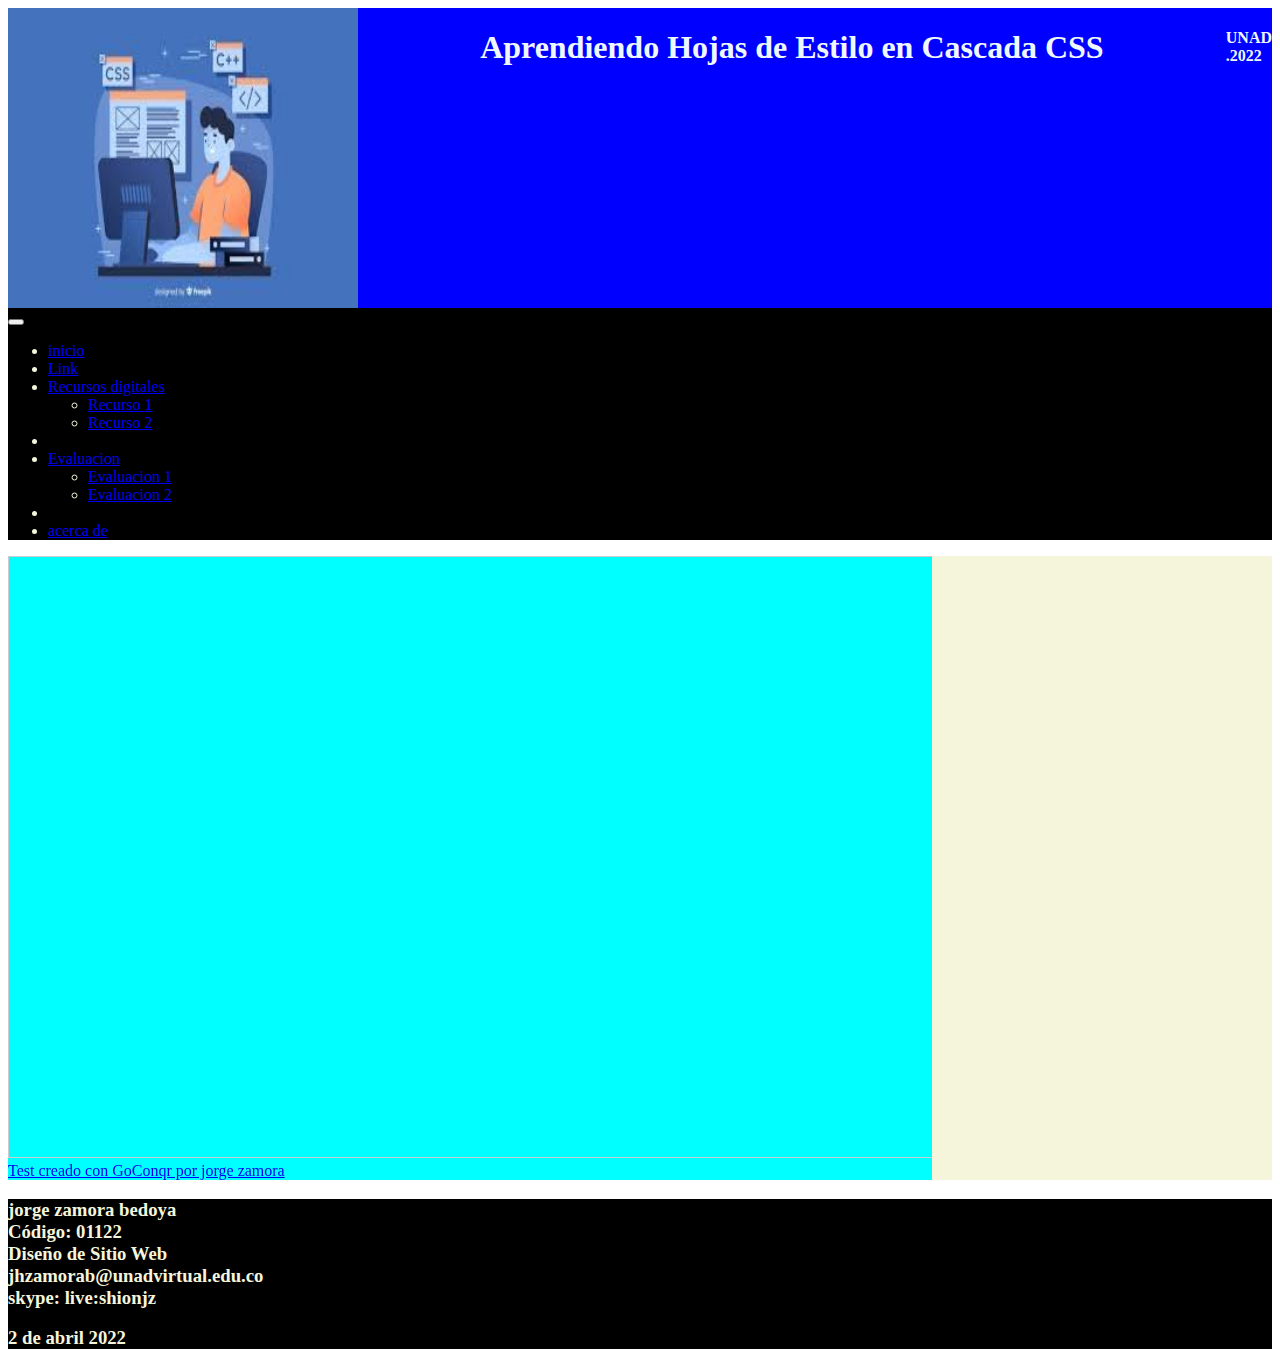
<file: fase4/Evaluacion1.html>
<!DOCTYPE html>
<html lang="en">
  
<head>
    <meta charset="UTF-8">
    <meta http-equiv="X-UA-Compatible" content="IE=edge">
    <meta name="viewport" content="width=device-width, initial-scale=1.0">
    <title>Document</title>
    <link rel="stylesheet" href="css/estilo.css">
    <link href="https://cdn.jsdelivr.net/npm/bootstrap@5.1.3/dist/css/bootstrap.min.css" rel="stylesheet" integrity="sha384-1BmE4kWBq78iYhFldvKuhfTAU6auU8tT94WrHftjDbrCEXSU1oBoqyl2QvZ6jIW3" crossorigin="anonymous">
    <script src="https://cdn.jsdelivr.net/npm/bootstrap@5.1.3/dist/js/bootstrap.bundle.min.js" integrity="sha384-ka7Sk0Gln4gmtz2MlQnikT1wXgYsOg+OMhuP+IlRH9sENBO0LRn5q+8nbTov4+1p" crossorigin="anonymous"></script>

</head>
<body>
    <header>
        <img src="img/images.png" alt="logo de sitio" height="300px" width="350px">
        <h1>Aprendiendo Hojas de Estilo en Cascada CSS</h1>
        <div>
            <h4>UNAD<br>.2022</h4>
        </div>
    </header>
    <nav class="navbar navbar-expand-lg navbar-dark bg-dark">
        <div class="container-fluid">

          <button class="navbar-toggler" type="button" data-bs-toggle="collapse" data-bs-target="#navbarSupportedContent" aria-controls="navbarSupportedContent" aria-expanded="false" aria-label="Toggle navigation">
            <span class="navbar-toggler-icon"></span>
          </button>
          <div class="collapse navbar-collapse" id="navbarSupportedContent">
            <ul class="navbar-nav me-auto mb-2 mb-lg-0">
              <li class="nav-item">
                <a class="nav-link active" aria-current="page" href="index.html">inicio</a>
              </li>
              <li class="nav-item">
                <a class="nav-link" href="#">Link</a>
              </li>
              <li class="nav-item dropdown">
                <a class="nav-link dropdown-toggle" href="#" id="navbarDropdown" role="button" data-bs-toggle="dropdown" aria-expanded="false">
                  Recursos digitales
                </a>
                <ul class="dropdown-menu" aria-labelledby="navbarDropdown">
                  <li><a class="dropdown-item" href="#">Recurso 1</a></li>
                  <li><a class="dropdown-item" href="#">Recurso 2</a></li>
                </ul>
                <li>

                    <li class="nav-item dropdown">
                        <a class="nav-link dropdown-toggle" href="#" id="navbarDropdown" role="button" data-bs-toggle="dropdown" aria-expanded="false">
                          Evaluacion
                        </a>
                        <ul class="dropdown-menu" aria-labelledby="navbarDropdown">
                          <li><a class="dropdown-item" href="Evaluacion1.html">Evaluacion 1</a></li>
                          <li><a class="dropdown-item" href="Evaluacion2.html">Evaluacion 2</a></li>
                        </ul>
                        <li>

                    <li class="nav-item">
                        <a class="nav-link active" aria-current="page" href="#">acerca de</a>
                      </li>              
            </ul>
            
          </div>
        </div>
      </nav>
    <section>
        <article>
            <iframe width='100%'  height='600px'  scrolling='yes'  src='https:&#x2F;&#x2F;www.goconqr.com&#x2F;es-ES&#x2F;p&#x2F;36638600-cuestionario-github-quizzes?frame=true'  style='border: 1px solid #ccc'  allowfullscreen  webkitallowfullscreen  mozallowfullscreen  oallowfullscreen  msallowfullscreen></iframe><a href='https:&#x2F;&#x2F;www.goconqr.com&#x2F;es&#x2F;tests'>Test creado con GoConqr por jorge zamora</a>
            
            
        </article>
        <aside>
            <iframe src="https://www.facebook.com/plugins/page.php?href=https%3A%2F%2Ffacebook.com%2FUniversidadUNAD%2F&tabs=timeline&width=340&height=500&small_header=false&adapt_container_width=true&hide_cover=false&show_facepile=true&appId" width="340" height="500" style="border:none;overflow:hidden" scrolling="no" frameborder="0" allowfullscreen="true" allow="autoplay; clipboard-write; encrypted-media; picture-in-picture; web-share"></iframe>

            
        </aside>
    </section>
    <footer>
        <h3>jorge zamora bedoya <br>
            Código: 01122 <br>
            Diseño de Sitio Web <br>
            jhzamorab@unadvirtual.edu.co <br>
            skype: live:shionjz <br>

           <h3>2 de abril 2022 <br>
</footer>
</body>
</html>
</file>
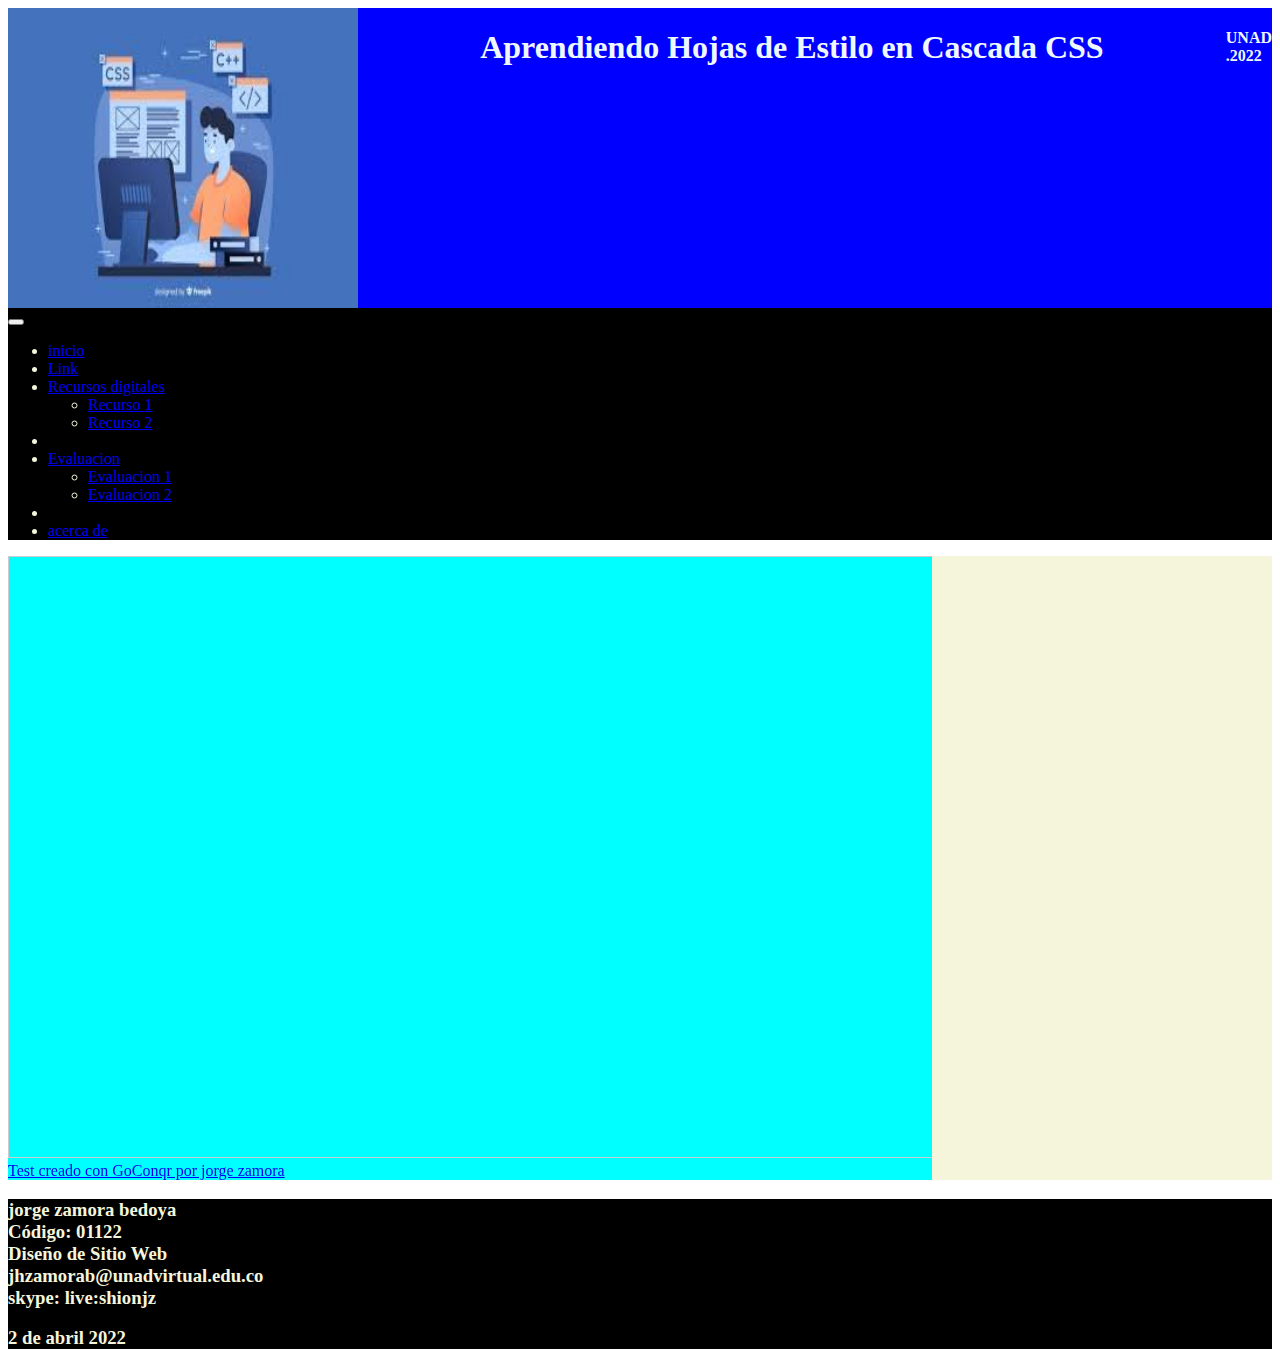
<file: fase4/Evaluacion2.html>
<!DOCTYPE html>
<html lang="en">
  
<head>
    <meta charset="UTF-8">
    <meta http-equiv="X-UA-Compatible" content="IE=edge">
    <meta name="viewport" content="width=device-width, initial-scale=1.0">
    <title>Document</title>
    <link rel="stylesheet" href="css/estilo.css">
    <link href="https://cdn.jsdelivr.net/npm/bootstrap@5.1.3/dist/css/bootstrap.min.css" rel="stylesheet" integrity="sha384-1BmE4kWBq78iYhFldvKuhfTAU6auU8tT94WrHftjDbrCEXSU1oBoqyl2QvZ6jIW3" crossorigin="anonymous">
    <script src="https://cdn.jsdelivr.net/npm/bootstrap@5.1.3/dist/js/bootstrap.bundle.min.js" integrity="sha384-ka7Sk0Gln4gmtz2MlQnikT1wXgYsOg+OMhuP+IlRH9sENBO0LRn5q+8nbTov4+1p" crossorigin="anonymous"></script>

</head>
<body>
    <header>
        <img src="img/images.png" alt="logo de sitio" height="300px" width="350px">
        <h1>Aprendiendo Hojas de Estilo en Cascada CSS</h1>
        <div>
            <h4>UNAD<br>.2022</h4>
        </div>
    </header>
    <nav class="navbar navbar-expand-lg navbar-dark bg-dark">
        <div class="container-fluid">

          <button class="navbar-toggler" type="button" data-bs-toggle="collapse" data-bs-target="#navbarSupportedContent" aria-controls="navbarSupportedContent" aria-expanded="false" aria-label="Toggle navigation">
            <span class="navbar-toggler-icon"></span>
          </button>
          <div class="collapse navbar-collapse" id="navbarSupportedContent">
            <ul class="navbar-nav me-auto mb-2 mb-lg-0">
              <li class="nav-item">
                <a class="nav-link active" aria-current="page" href="index.html">inicio</a>
              </li>
              <li class="nav-item">
                <a class="nav-link" href="#">Link</a>
              </li>
              <li class="nav-item dropdown">
                <a class="nav-link dropdown-toggle" href="#" id="navbarDropdown" role="button" data-bs-toggle="dropdown" aria-expanded="false">
                  Recursos digitales
                </a>
                <ul class="dropdown-menu" aria-labelledby="navbarDropdown">
                  <li><a class="dropdown-item" href="#">Recurso 1</a></li>
                  <li><a class="dropdown-item" href="#">Recurso 2</a></li>
                </ul>
                <li>

                    <li class="nav-item dropdown">
                        <a class="nav-link dropdown-toggle" href="#" id="navbarDropdown" role="button" data-bs-toggle="dropdown" aria-expanded="false">
                          Evaluacion
                        </a>
                        <ul class="dropdown-menu" aria-labelledby="navbarDropdown">
                          <li><a class="dropdown-item" href="Evaluacion1.html">Evaluacion 1</a></li>
                          <li><a class="dropdown-item" href="Evaluacion2.html">Evaluacion 2</a></li>
                        </ul>
                        <li>

                    <li class="nav-item">
                        <a class="nav-link active" aria-current="page" href="#">acerca de</a>
                      </li>              
            </ul>
            
          </div>
        </div>
      </nav>
    <section>
        <article>
            <iframe width='100%'  height='600px'  scrolling='yes'  src='https:&#x2F;&#x2F;www.goconqr.com&#x2F;es-ES&#x2F;p&#x2F;36799877-sin-titulo-quizzes?frame=true'  style='border: 1px solid #ccc'  allowfullscreen  webkitallowfullscreen  mozallowfullscreen  oallowfullscreen  msallowfullscreen></iframe><a href='https:&#x2F;&#x2F;www.goconqr.com&#x2F;es&#x2F;tests'>Test creado con GoConqr por jorge zamora</a>
            
            
        </article>
        <aside>
            <iframe src="https://www.facebook.com/plugins/page.php?href=https%3A%2F%2Ffacebook.com%2FUniversidadUNAD%2F&tabs=timeline&width=340&height=500&small_header=false&adapt_container_width=true&hide_cover=false&show_facepile=true&appId" width="340" height="500" style="border:none;overflow:hidden" scrolling="no" frameborder="0" allowfullscreen="true" allow="autoplay; clipboard-write; encrypted-media; picture-in-picture; web-share"></iframe>

            
        </aside>
    </section>
    <footer>
        <h3>jorge zamora bedoya <br>
            Código: 01122 <br>
            Diseño de Sitio Web <br>
            jhzamorab@unadvirtual.edu.co <br>
            skype: live:shionjz <br>

           <h3>2 de abril 2022 <br>
</footer>
</body>
</html>
</file>
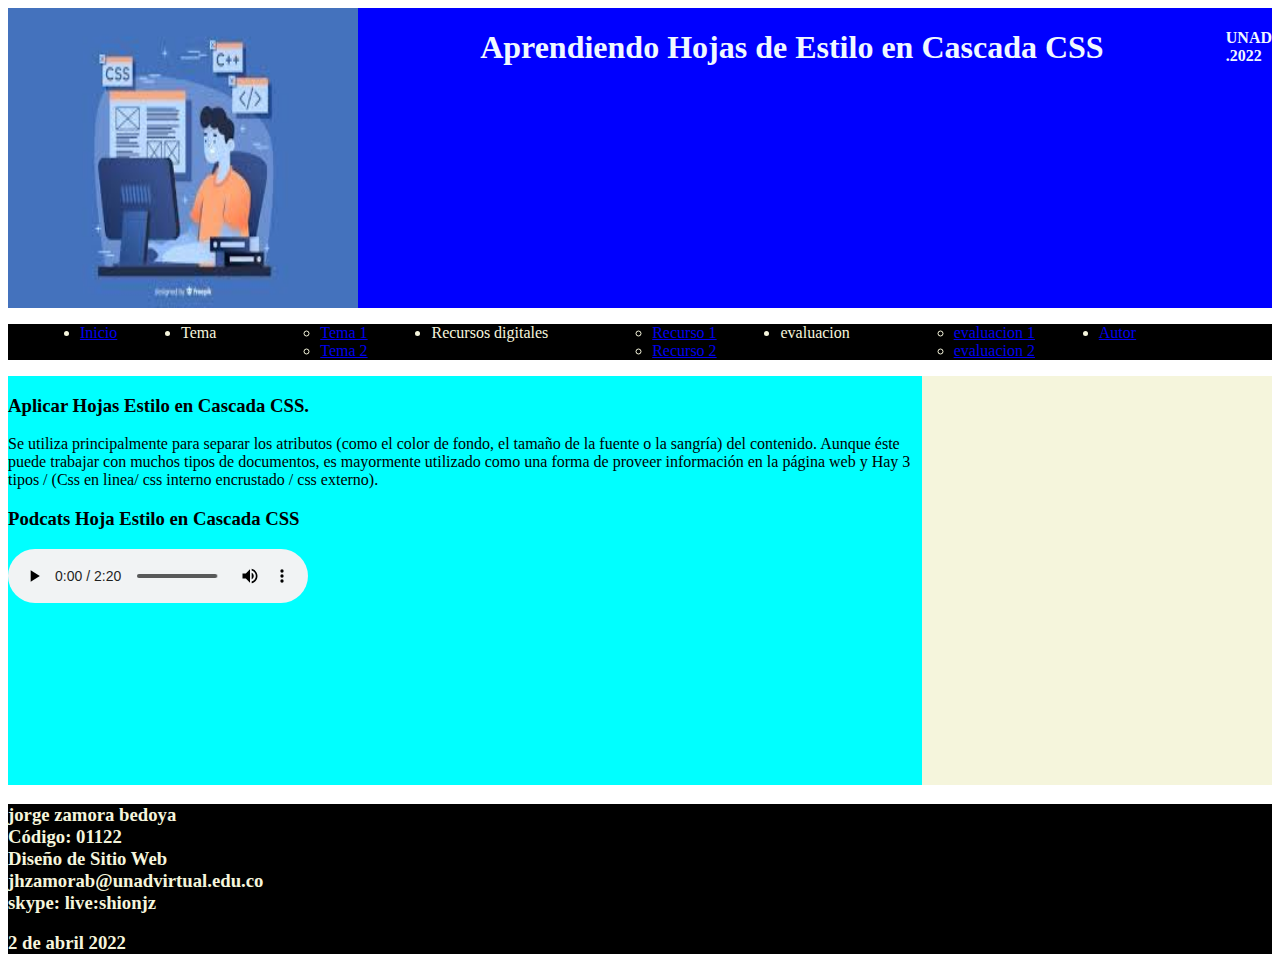
<file: fase4/recurso1.html>
<!DOCTYPE html>
<html lang="en">
<head>
    <meta charset="UTF-8">
    <meta http-equiv="X-UA-Compatible" content="IE=edge">
    <meta name="viewport" content="width=device-width, initial-scale=1.0">
    <title>Document</title>
    <link rel="stylesheet" href="css/estilo.css">
</head>
<body>
    <header>
        <img src="img/images.png" alt="logo de sitio" height="300px" width="350px">
        <h1>Aprendiendo Hojas de Estilo en Cascada CSS</h1>
<div>
    <h4>UNAD<br>.2022</h4>
</div>
  
    </header>
    <nav>
        <ul class="menu">
            <li><a href="index.html">Inicio </a></li>
            <li>Tema</li>
            <ul>
            <li><a href="tema1.html">Tema 1</a></li>
            <li><a href="tema2.html">Tema 2</a></li>
            </ul>
            </li>
            <li>Recursos digitales</li>
            <Ul>
                <LI><a href="recurso1.html">Recurso 1</a> </LI>
                <LI><a href="Recurso2.html">Recurso 2</a> </LI>
            </Ul>
            <li>evaluacion</li>
            <ul>
               <li><a href="evaluacion1.html">evaluacion 1</a> </li> 
               <li><a href="evaluacion2.html">evaluacion 2</a> </li>
            </ul>
            <li><a href="Autor.html">Autor</a> </li>
                    <ul>
    </nav>
    <section>
        <article>
            <h3>Aplicar Hojas Estilo en Cascada CSS.</h3>
<p>
    Se utiliza principalmente para separar los atributos (como el color de fondo, el tamaño de la fuente o la sangría) del contenido. Aunque éste puede trabajar con muchos tipos de documentos, es mayormente utilizado como una forma de proveer información en la página web y Hay 3 tipos / (Css en linea/ css interno encrustado / css externo).
</p>
            <h3>Podcats Hoja Estilo en Cascada CSS</h3> 
            <audio controls autoplay>
                <source src="audios/audio recuerso1.m4a" type="audio/mp3">
                
              su navegador no soporta elementos de audio.
              </audio>
            

                <br><br><br><br><br><br><br><br><br><br>
            </p>
          
        </article>
        <aside>
            <iframe width="350" height="350" src="https://www.facebook.com/plugins/page.php?href=https%3A%2F%2Ffacebook.com%2FUniversidadUNAD%2F&tabs=timeline&width=340&height=500&small_header=false&adapt_container_width=true&hide_cover=false&show_facepile=true&appId" width="340" height="500" style="border:none;overflow:hidden" scrolling="no" frameborder="0" allowfullscreen="true" allow="autoplay; clipboard-write; encrypted-media; picture-in-picture; web-share" allowfullscreen></iframe>

              
             

        </aside>
    </section>
    <footer>
        <h3>jorge zamora bedoya <br>
            Código: 01122 <br>
            Diseño de Sitio Web <br>
            jhzamorab@unadvirtual.edu.co <br>
            skype: live:shionjz <br>

           <h3>2 de abril 2022 <br>
</footer>
</body>
</html>
</file>
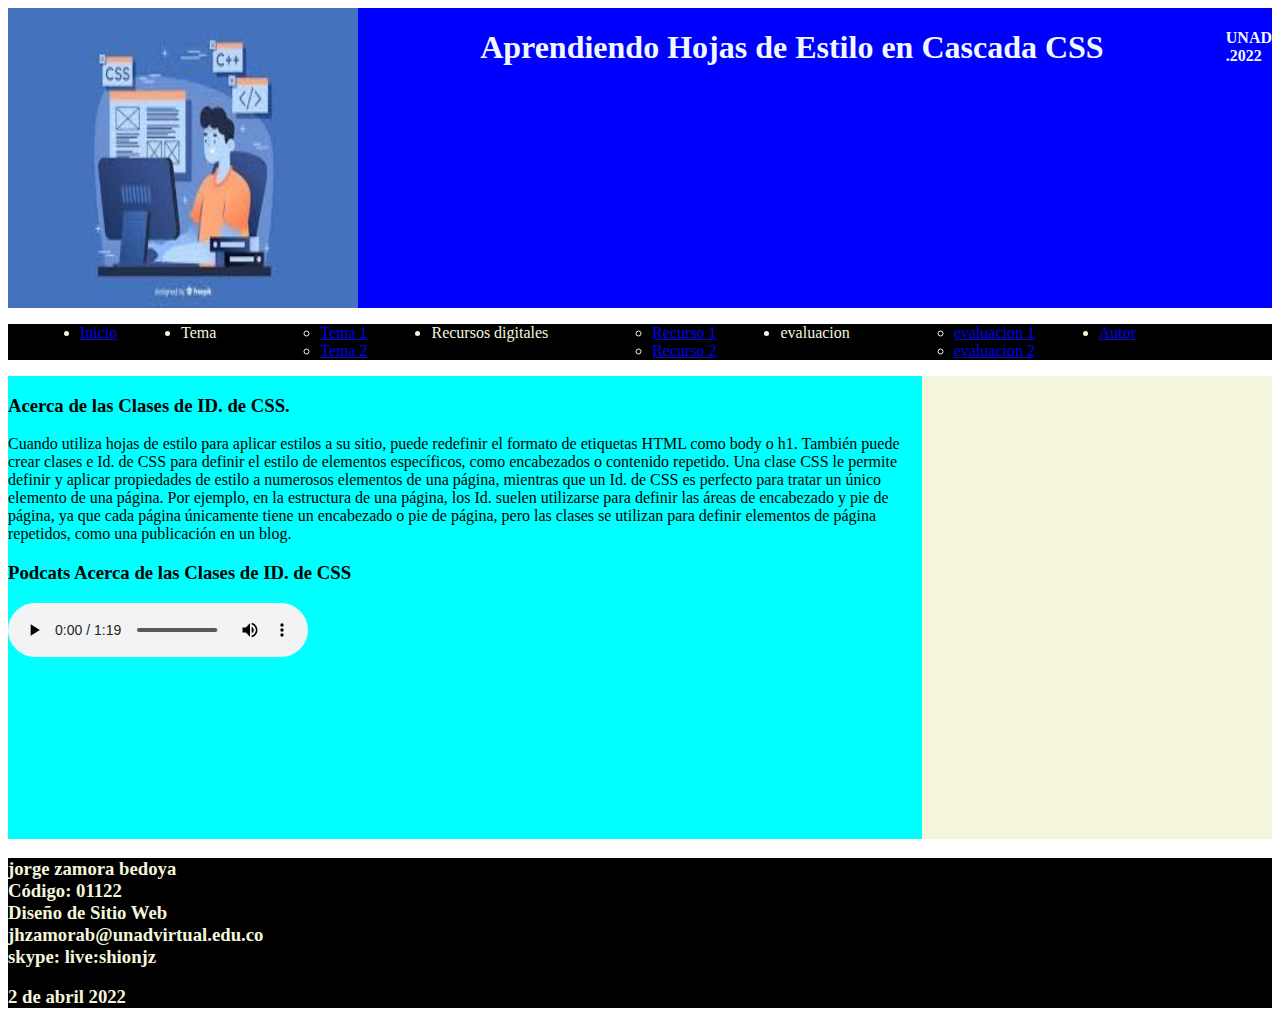
<file: fase4/Recurso2.html>
<!DOCTYPE html>
<html lang="en">
<head>
    <meta charset="UTF-8">
    <meta http-equiv="X-UA-Compatible" content="IE=edge">
    <meta name="viewport" content="width=device-width, initial-scale=1.0">
    <title>Document</title>
    <link rel="stylesheet" href="css/estilo.css">
</head>
<body>
    <header>
        <img src="img/images.png" alt="logo de sitio" height="300px" width="350px">
        <h1>Aprendiendo Hojas de Estilo en Cascada CSS</h1>
<div>
    <h4>UNAD<br>.2022</h4>
</div>
  
    </header>
    <nav>
        <ul class="menu">
            <li><a href="index.html">Inicio </a></li>
            <li>Tema</li>
            <ul>
            <li><a href="tema1.html">Tema 1</a></li>
            <li><a href="tema2.html">Tema 2</a></li>
            </ul>
            </li>
            <li>Recursos digitales</li>
            <Ul>
                <LI><a href="recurso1.html">Recurso 1</a> </LI>
                <LI><a href="Recurso2.html">Recurso 2</a> </LI>
            </Ul>
            <li>evaluacion</li>
            <ul>
               <li><a href="evaluacion1.html">evaluacion 1</a> </li> 
               <li><a href="evaluacion2.html">evaluacion 2</a> </li>
            </ul>
            <li><a href="Autor.html">Autor</a> </li>
                    <ul>
    </nav>
    <section>
        <article>
            <h3>Acerca de las Clases de ID. de CSS.</h3>
<p>
    Cuando utiliza hojas de estilo para aplicar estilos a su sitio, puede redefinir el formato de etiquetas HTML como body o h1. También puede crear clases e Id. de CSS para definir el estilo de elementos específicos, como encabezados o contenido repetido. Una clase CSS le permite definir y aplicar propiedades de estilo a numerosos elementos de una página, mientras que un Id. de CSS es perfecto para tratar un único elemento de una página. Por ejemplo, en la estructura de una página, los Id. suelen utilizarse para definir las áreas de encabezado y pie de página, ya que cada página únicamente tiene un encabezado o pie de página, pero las clases se utilizan para definir elementos de página repetidos, como una publicación en un blog.
</p>
            <h3>Podcats Acerca de las Clases de ID. de CSS</h3> 
            <audio controls autoplay>
                <source src="audios/audio recurso2.m4a" type="audio/mp3">
                
              su navegador no soporta elementos de audio.
              </audio>
            

                <br><br><br><br><br><br><br><br><br><br>
            </p>
          
        </article>
        <aside>
            <iframe width="350" height="350" src="https://www.facebook.com/plugins/page.php?href=https%3A%2F%2Ffacebook.com%2FUniversidadUNAD%2F&tabs=timeline&width=340&height=500&small_header=false&adapt_container_width=true&hide_cover=false&show_facepile=true&appId" width="340" height="500" style="border:none;overflow:hidden" scrolling="no" frameborder="0" allowfullscreen="true" allow="autoplay; clipboard-write; encrypted-media; picture-in-picture; web-share" allowfullscreen></iframe>

              
             

        </aside>
    </section>
    <footer>
        <h3>jorge zamora bedoya <br>
            Código: 01122 <br>
            Diseño de Sitio Web <br>
            jhzamorab@unadvirtual.edu.co <br>
            skype: live:shionjz <br>

           <h3>2 de abril 2022 <br>
</footer>
</body>
</html>
</file>
<file: fase3/css/estilo.css>
header{
    display: flex;
    flex-direction: row;
    justify-content: space-between;
    background-color: blue;
    color: aliceblue;
}
nav{
    background-color: black;
    color: beige;
}
section{
display: grid;
grid-template-columns: 1fr 1fr 1fr 1fr;

}
article{
    background-color: aqua;
    grid-column:1/4 ;
}
aside{
    background-color: beige;
    grid-column:4/5 ;
}
footer{
    background-color: black;
    color: beige;
}


.menu{
    display: flex;
    flex-direction: row;
    justify-content: space-between;
}
</file>
<file: fase4/css/estilo.css>
header{
    display: flex;
    flex-direction: row;
    justify-content: space-between;
    background-color: blue;
    color: aliceblue;
}
nav{
    background-color: black;
    color: beige;
}
section{
display: grid;
grid-template-columns: 1fr 1fr 1fr 1fr;

}
article{
    background-color: aqua;
    grid-column:1/4 ;
}
aside{
    background-color: beige;
    grid-column:4/5 ;
}
footer{
    background-color: black;
    color: beige;
}


.menu{
    display: flex;
    flex-direction: row;
    justify-content: space-around;
    }
</file>
